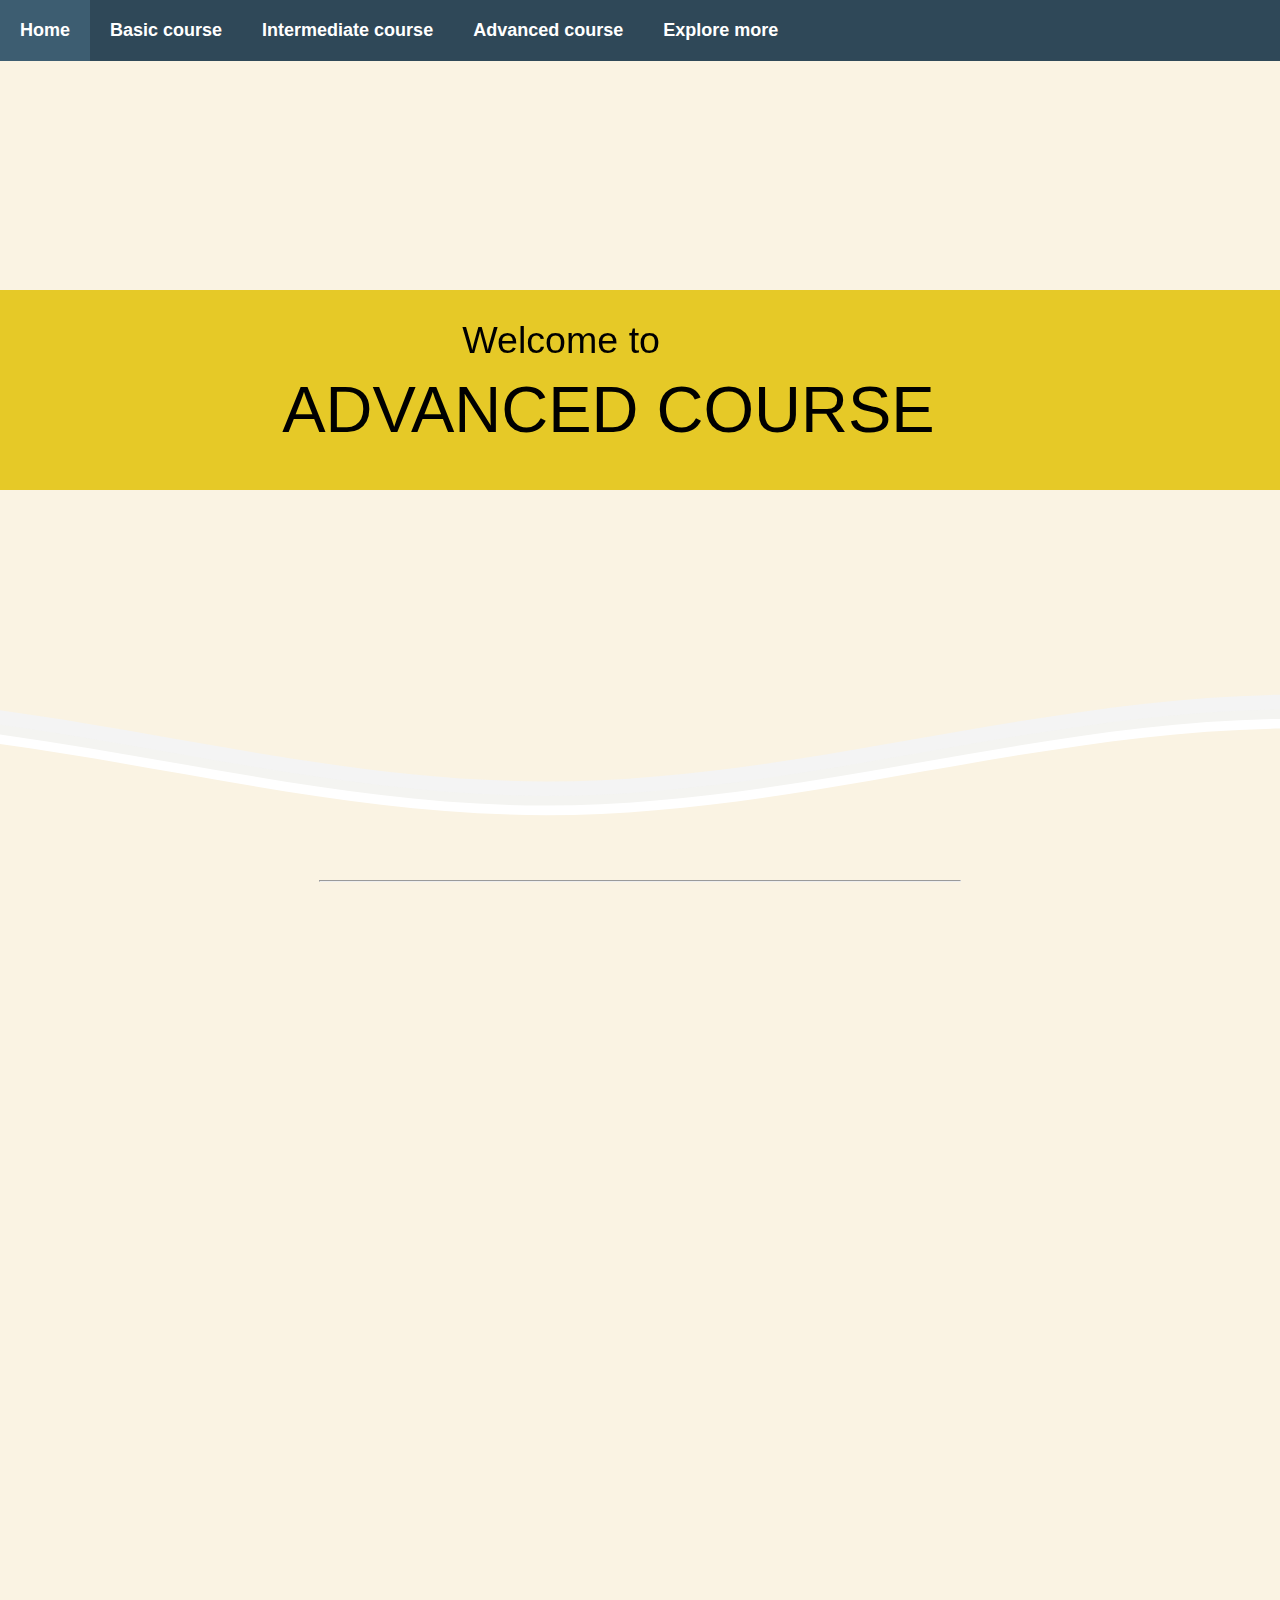
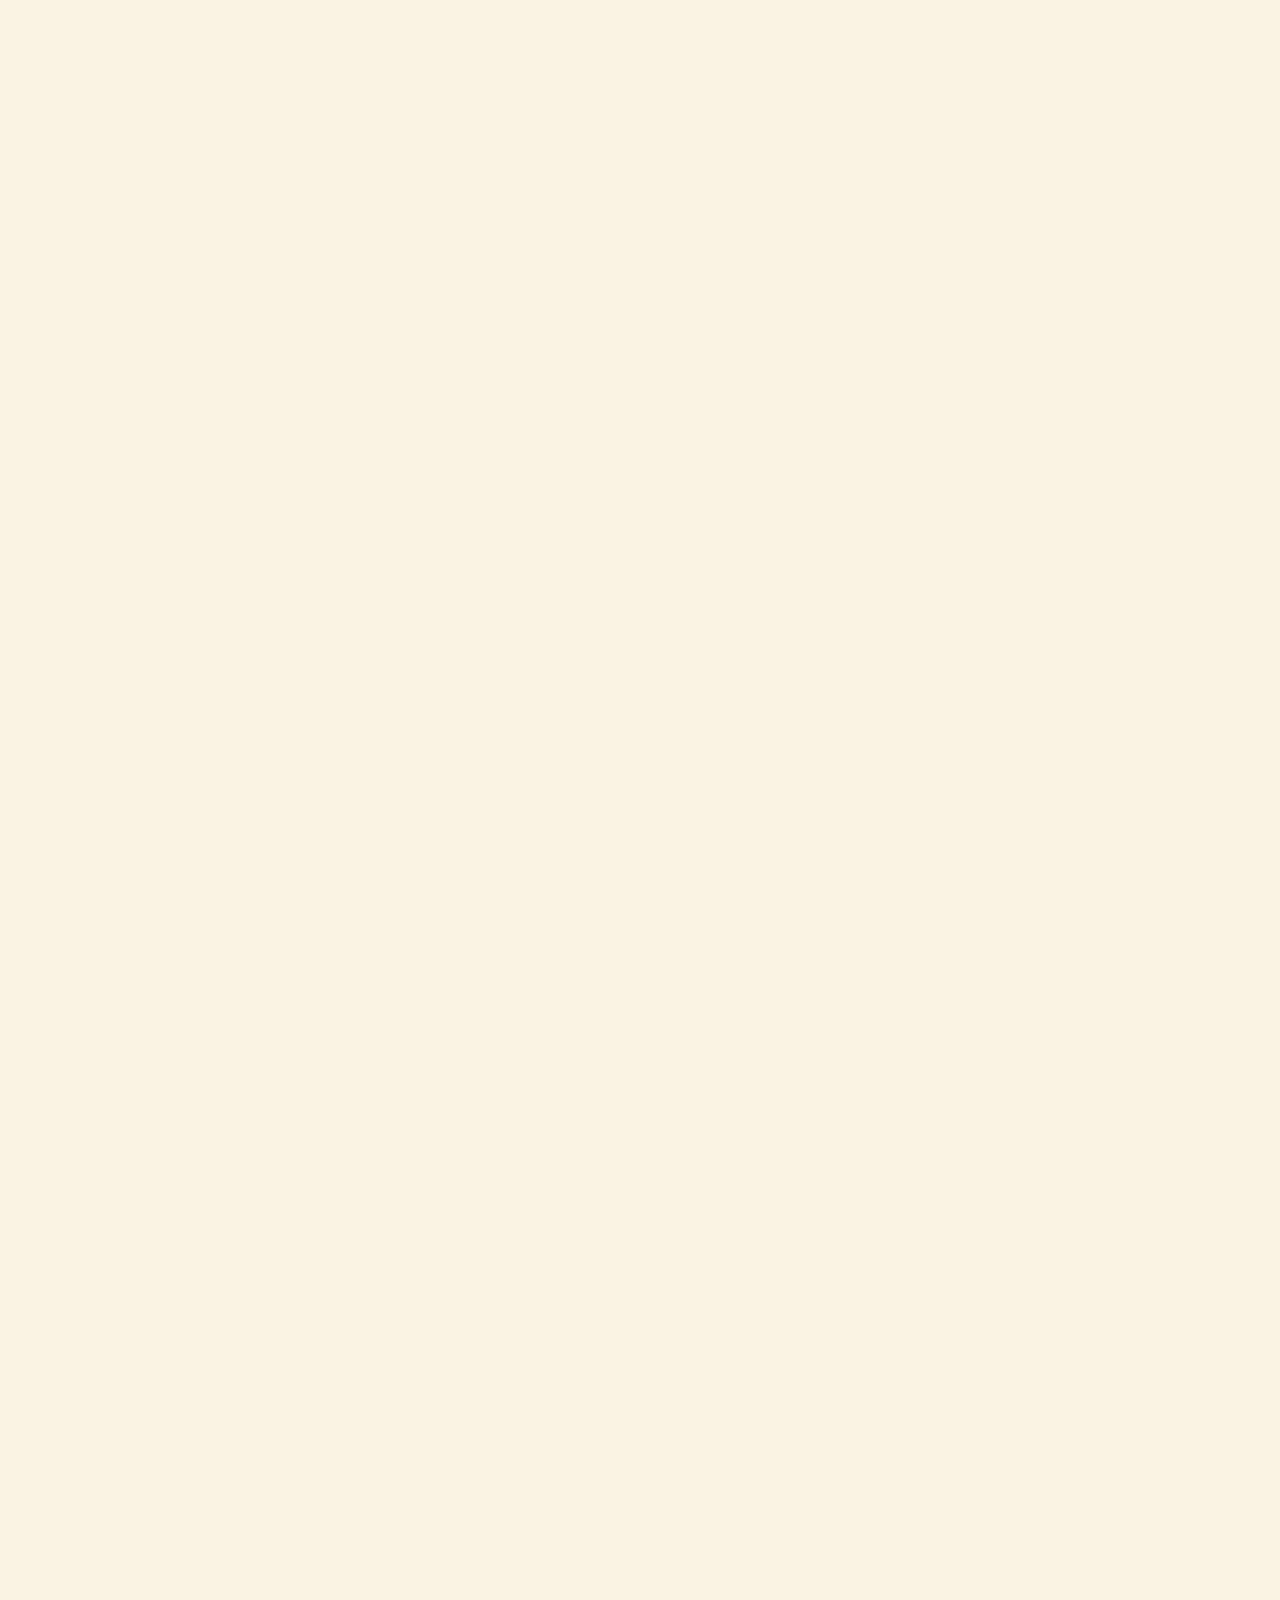
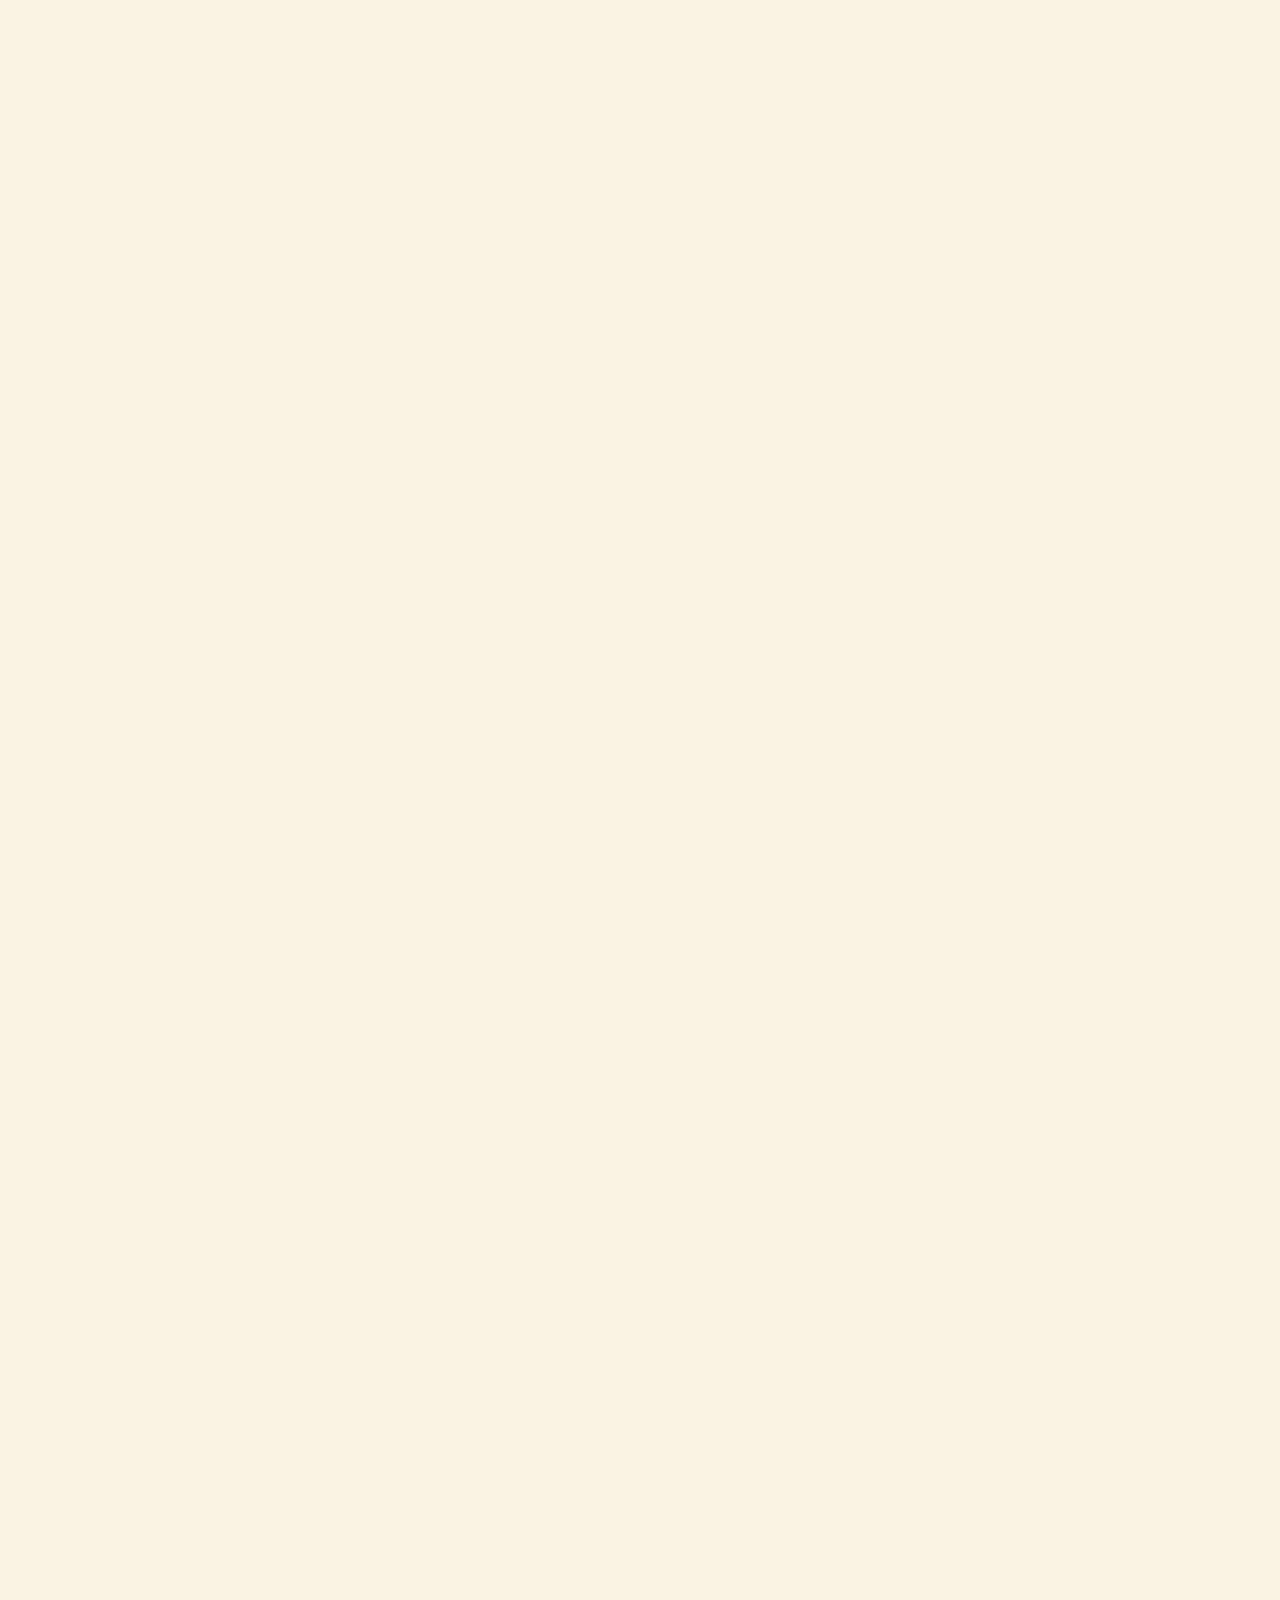
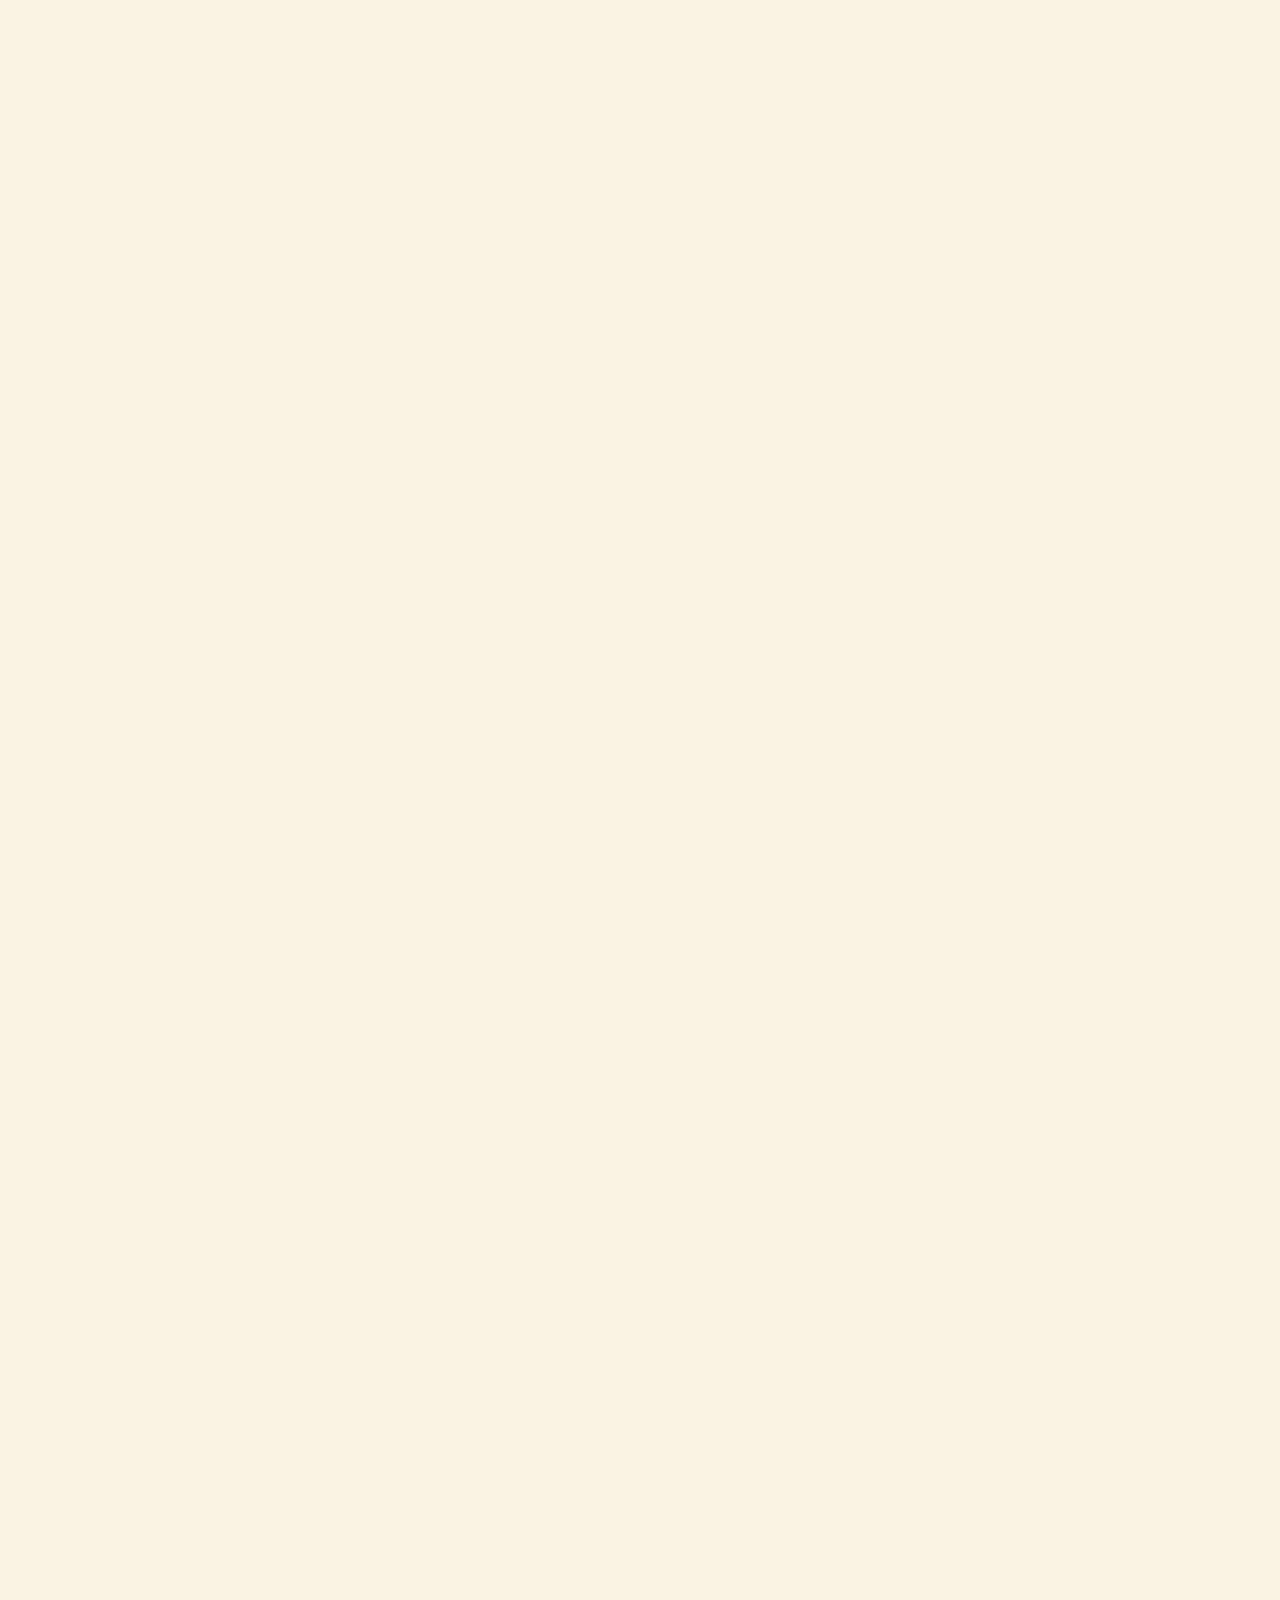
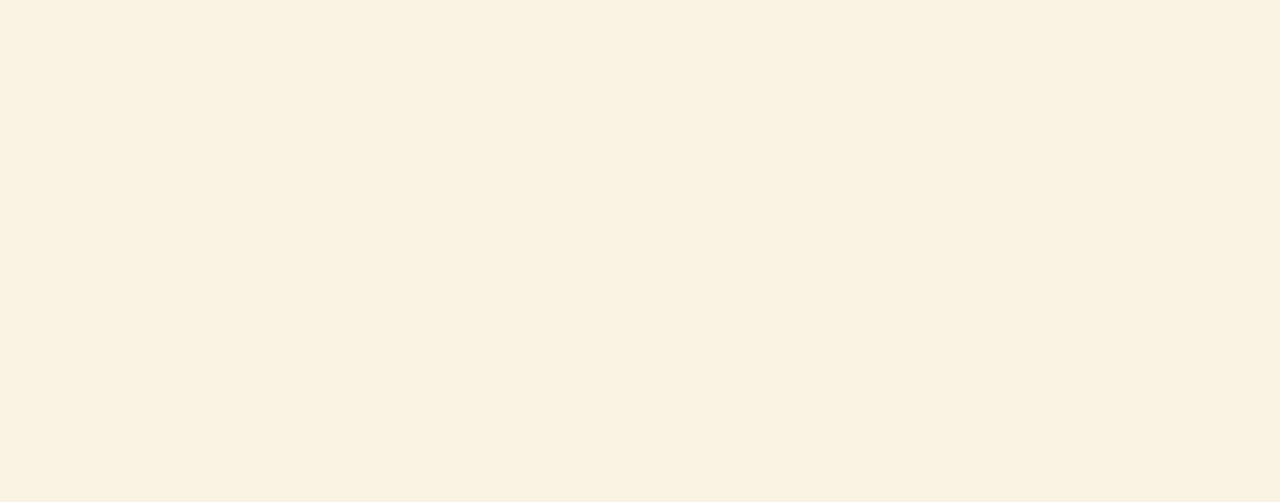
<file: advanced.html>
<!DOCTYPE html>
<html lang="en">
<head>
    <meta charset="UTF-8">
    <meta name="viewport" content="width=device-width, initial-scale=1.0">
    <title>Music and math circle</title>
    <link rel="stylesheet" href="advanced.css">
</head>
<body>
    <header>
        <div class="nav">
        <nav>
            <ul>
                <li><a href="index.html"><b>Home</b></a></li>
                <li><a href="basic.html"><b>Basic course</b></a></li>
                <li><a href="intermediate.html"><b>Intermediate course</b></a></li>
                <li><a href="advanced.html"><b>Advanced course</b></a></li> 
                <li><a href="practice.html"><b>Explore more</b></a></li>
            </ul>
        </nav>
        </div>
    <div class="circle">
        <div class="plat">
            <div class="outer">
                <div class="inner2">
                    <div class="inner"></div>
                </div>
            </div>
            <div class="section" style="transform: skewY(-60deg);">
                <div class="keys" id="C"><div class="letter">C</div></div>
                <div class="minor"><div class="minorl"><small>Am</small></div></div>
            </div>
            <div class="section" style="transform: rotate(30deg) skewY(-60deg);">
                <div class="keys" id="G"><div class="letter">G</div></div>
                <div class="minor"><div class="minorl"><small>Em</small></div></div>
            </div>
            <div class="section" style="transform: rotate(60deg) skewY(-60deg);">
                <div class="keys" id="D"><div class="letter">D</div></div>
                <div class="minor"><div class="minorl"><small>Bm</small></div></div>
            </div>
            <div class="section" style="transform: rotate(90deg) skewY(-60deg);">
                <div class="keys" id="A"><div class="letter">A</div></div>
                <div class="minor"><div class="minorS" style="transform: translate(-3px,-5px)"><small>F<sup>#</sup>m</small></div></div>
            </div>
            <div class="section" style="transform: rotate(120deg) skewY(-60deg);">
                <div class="keys" id="E"><div class="letter">E</div></div>
                <div class="minor"><div class="minorS" style="transform: translate(-3px,-5px)"><small>C<sup>#</sup>m</small></div></div>
            </div>
            <div class="section" style="transform: rotate(150deg) skewY(-60deg);">
                <div class="keys" id="B"><div class="letter">B</div></div>
                <div class="minor"><div class="minorS" style="transform: translate(-3px,-5px)"><small>G<sup>#</sup>m</small></div></div>
            </div>
            <div class="section" style="transform: rotate(180deg) skewY(-60deg);">
                <div class="keys"><div class="letter" style="transform: translate(-50%,47%);">G<small><sup>b</sup></small></div></div>
                <div class="minor"><div class="minorS" style="transform: translate(-3px,-5px)"><small>D<sup>#</sup>m</small></div></div>
            </div>
            <div class="section" style="transform: rotate(210deg) skewY(-60deg);">
                <div class="keys"><div class="letter" style="transform: translate(-50%,47%);">D<small><sup>b</sup></small></div></div>
                <div class="minor"><div class="minorS" style="transform: translate(-3px,-5px)"><small>B<sup>b</sup>m</small></div></div>
            </div>
            <div class="section" style="transform: rotate(240deg) skewY(-60deg);">
                <div class="keys"><div class="letter" style="transform: translate(-50%,47%);">A<small><sup>b</sup></small></div></div>
                <div class="minor"><div class="minorl"><small>Fm</small></div></div>
            </div>
            <div class="section" style="transform: rotate(270deg) skewY(-60deg);">
                <div class="keys"><div class="letter" style="transform: translate(-50%,47%);">E<small><sup>b</sup></small></div></div>
                <div class="minor"><div class="minorl"><small>Cm</small></div></div>
            </div>
            <div class="section" style="transform: rotate(300deg) skewY(-60deg);">
                <div class="keys"><div class="letter" style="transform: translate(-50%,47%);">B<small><sup>b</sup></small></div></div>
                <div class="minor"><div class="minorl"><small>Gm</small></div></div>
            </div>
            <div class="section" style="transform: rotate(330deg) skewY(-60deg);">
                <div class="keys"><div class="letter">F</div></div>
                <div class="minor"><div class="minorl"><small>Dm</small></div></div>
            </div>
        </div>
    </div>
    <div class="title"><div id="welcome"><small><small><small>Welcome to</small></small></small></div><div id="courseT">ADVANCED COURSE</div></div>
    <div class="spacer" id="header"></div>
    <div>
    <svg class="waves" xmlns="http://www.w3.org/2000/svg" xmlns:xlink="http://www.w3.org/1999/xlink"
    viewBox="0 24 150 28" preserveAspectRatio="none" shape-rendering="auto">
    <defs>
    <path id="gentle-wave" d="M-160 44c30 0 58-18 88-18s 58 18 88 18 58-18 88-18 58 18 88 18 v44h-352z" />
    </defs>
    <g class="parallax">
    <use xlink:href="#gentle-wave" x="48" y="0" fill="rgba(255,255,255,0.7" />
    <use xlink:href="#gentle-wave" x="48" y="3" fill="rgba(255,255,255,0.5)" />
    <use xlink:href="#gentle-wave" x="48" y="5" fill="rgba(255,255,255,0.3)" />
    <use xlink:href="#gentle-wave" x="48" y="7" fill="#fff" />
    </g>
    </svg>
    </div>
    </header>

    <main>
        <br>
        <br>
        <br><br><br>
        <hr>
        <div class="tablecontent">
            <div class="subtitle" id="TC"><b>Table of content</b></div>
            <div class="TClist">
                <ul>
                    <a href="#perpendicular"><li>Perpendicular bisector</li></a>
                    <a href="#tangent"><li>Tangent</li></a>
                    <a href="#Fcenter"><li>Find the Center of circle</li></a>
                </ul>
            </div>
        </div>
        <hr>
        <br><br>

        <div id="perpendicular">
            <div class="subtitle" style="color: #654321;"><big>Perpendicular bisector</big></div>
            <div class="textPer"><p><b><big><span style="color: #b22222;">Perpendicular bisector</span></big></b> is just as its name implies, which is defined as <b><span style="color: #7f6000;">a line that intersects a <a href="basic.html#chordarc">chord</a> at the middle of the chord and is perpendicular to it</span></b>, with all angles at the intersection being <span style="color: red;"><big>90</big></span> degrees.</p></div>
            <div class="textPer"><p>The song <big><a href="https://www.youtube.com/watch?v=dQw4w9WgXcQ">"Never Gonna Give You Up"</a></big> uses the famous royal road progression, and its chord progression is CGAMF. So here I will use the chord between F and G as an example of the perpendicular bisector. The following is the specific implementation process.</p></div>
            <br><br><div class="textPer" id="exp"><p><big><big><b><span style="color: #846508;">Hover the following blocks so you can see the steps</span></b></big></big></p></div>
            <div class="circlePer">
                <div class="platPer">
                    <div class="outerPer">
                        <div class="outerspace"></div>
                        <div class="innerPer"></div>
                        <div class="inner2Per"></div>
                        <div class="innerspace"></div>
                    </div>
                    <div class="sectionPer" id="sectionPerC" style="transform: skewY(-60deg);">
                        <div class="keys" id="C"><div class="letter">C</div></div>
                        <div class="minor"><div class="minorl"><small>Am</small></div></div>
                    </div>
                    <div class="sectionPer" id="sectionPerG" style="transform: rotate(30deg) skewY(-60deg);">
                        <div class="keys"><div class="letter">G</div></div>
                        <div class="minor"><div class="minorl"><small>Em</small></div></div>
                    </div>
                    <div class="sectionPer" id="sectionPerD" style="transform: rotate(60deg) skewY(-60deg);">
                        <div class="keys" id="D"><div class="letter">D</div></div>
                        <div class="minor"><div class="minorl"><small>Bm</small></div></div>
                    </div>
                    <div class="sectionPer" id="sectionPerA" style="transform: rotate(90deg) skewY(-60deg);">
                        <div class="keys" id="A"><div class="letter">A</div></div>
                        <div class="minor"><div class="minorS" style="transform: translate(-3px,-5px)"><small>F<sup>#</sup>m</small></div></div>
                    </div>
                    <div class="sectionPer" id="sectionPerE" style="transform: rotate(120deg) skewY(-60deg);">
                        <div class="keys" id="E"><div class="letter">E</div></div>
                        <div class="minor"><div class="minorS" style="transform: translate(-3px,-5px)"><small>C<sup>#</sup>m</small></div></div>
                    </div>
                    <div class="sectionPer" id="sectionPerB" style="transform: rotate(150deg) skewY(-60deg);">
                        <div class="keys" id="B"><div class="letter">B</div></div>
                        <div class="minor"><div class="minorS" style="transform: translate(-3px,-5px)"><small>G<sup>#</sup>m</small></div></div>
                    </div>
                    <div class="sectionPer" id="sectionPerGb" style="transform: rotate(180deg) skewY(-60deg);">
                        <div class="keys"><div class="letter" style="transform: translate(-50%,47%);">G<small><sup>b</sup></small></div></div>
                        <div class="minor"><div class="minorS" style="transform: translate(-3px,-5px)"><small>D<sup>#</sup>m</small></div></div>
                    </div>
                    <div class="sectionPer" id="sectionPerDb" style="transform: rotate(210deg) skewY(-60deg);">
                        <div class="keys"><div class="letter" style="transform: translate(-50%,47%);">D<small><sup>b</sup></small></div></div>
                        <div class="minor"><div class="minorS" style="transform: translate(-3px,-5px)"><small>B<sup>b</sup>m</small></div></div>
                    </div>
                    <div class="sectionPer" id="sectionPerAb" style="transform: rotate(240deg) skewY(-60deg);">
                        <div class="keys"><div class="letter" style="transform: translate(-50%,47%);">A<small><sup>b</sup></small></div></div>
                        <div class="minor"><div class="minorl"><small>Fm</small></div></div>
                    </div>
                    <div class="sectionPer" id="sectionPerEb" style="transform: rotate(270deg) skewY(-60deg);">
                        <div class="keys"><div class="letter" style="transform: translate(-50%,47%);">E<small><sup>b</sup></small></div></div>
                        <div class="minor"><div class="minorl"><small>Cm</small></div></div>
                    </div>
                    <div class="sectionPer" id="sectionPerBb" style="transform: rotate(300deg) skewY(-60deg);">
                        <div class="keys"><div class="letter" style="transform: translate(-50%,47%);">B<small><sup>b</sup></small></div></div>
                        <div class="minor"><div class="minorl"><small>Gm</small></div></div>
                    </div>
                    <div class="sectionPer" id="sectionPerF" style="transform: rotate(330deg) skewY(-60deg);">
                        <div class="keys"><div class="letter">F</div></div>
                        <div class="minor"><div class="minorl"><small>Dm</small></div></div>
                    </div>
                </div>
            </div>

            <div class="container">
                <div class="steps" id="step1">Step 1: Draw the chord between G and F, which is chord GF</div>
                <div class="steps" id="step2">Step 2: Find the middle point of the chord</div>
                <div class="steps" id="step3">Step 3: Draw a line that is perpendicular to the chord. The line that you draw is the perpendicular bisector of the chord GF</div>
                <div class="chordFG"></div>
                <div class="midP">
                    <div class="lines" id="s1"><div class="line" id="l1"></div><div class="line" id="l2"></div></div>
                    <div class="lines" id="s2"><div class="line" id="l3"></div><div class="line" id="l4"></div></div>
                </div>
                <div class="bisector">
                    <div class="anglePer"></div>
                    <div class="numPer">90</div>
                </div>
            </div>
        </div><br><br>
        <hr class="art"><br><br>

        <div id="tangent">
            <div class="subtitle" style="color: #654321;"><big>Tangent</big></div>
            <div class="textTag"><p><big><b><span style="color: #b22222;">Tangent</span></b></big> is <b><span style="color: #7f6000;">a line that intersects a circle at only one point.</span></b> The radius or diameter from this point is always <span style="color: red;"><big>90</big></span> degrees to this line. The point where the line intersects the circle is called the point of tangency.</p></div>
            <div class="textTag"><p>I picked the song “canon in d” so I am just going to use the D major as the point of tangency to do an example. The following are the specific steps. However, the second and third steps are interchangeable. You can choose to draw the line first or find the point of tangecy first, depending on your habits and specific circumstances.</p></div>
            <div class="textPer" id="exp"><p><big><big><b><span style="color: #846508;">Hover the following blocks so you can see the steps</span></b></big></big></p></div>
            <br><br>
            <div class="containerTag">
                <div class="stepsTag" id="stepTag1"><div class="border">Step 1: To make it easier to see and draw, let's just rotate the circle of fifth and let the D major on the bottom</div></div>
                <div class="stepsTag" id="stepTag2"><div class="border">Step 2: Find the point of tangency, which is D major</div></div>
                <div class="stepsTag" id="stepTag3"><div class="border">Step 3: Draw a line that is intersects the D major</div></div>
                <div class="stepsTag" id="stepTag4"><div class="border">Step 4: Draw a diameter that is perpendicular to the line. Now this is the example of tangent, the angle will be 90 degrees.</div></div>
                <div class="circleTag">
                    <div class="platTag">
                        <div class="outerPer">
                            <div class="outerspace"></div>
                            <div class="innerPer"></div>
                            <div class="inner2Per"></div>
                            <div class="innerspace"></div>
                        </div>
                        <div class="sectionPer" id="sectionPerC" style="transform: skewY(-60deg);">
                            <div class="keys" id="C"><div class="letter">C</div></div>
                            <div class="minor"><div class="minorl"><small>Am</small></div></div>
                        </div>
                        <div class="sectionPer" id="sectionPerG" style="transform: rotate(30deg) skewY(-60deg);">
                            <div class="keys"><div class="letter">G</div></div>
                            <div class="minor"><div class="minorl"><small>Em</small></div></div>
                        </div>
                        <div class="sectionPer" id="sectionPerD" style="transform: rotate(60deg) skewY(-60deg);">
                            <div class="keys" id="D"><div class="letter">D</div></div>
                            <div class="minor"><div class="minorl"><small>Bm</small></div></div>
                        </div>
                        <div class="sectionPer" id="sectionPerA" style="transform: rotate(90deg) skewY(-60deg);">
                            <div class="keys" id="A"><div class="letter">A</div></div>
                            <div class="minor"><div class="minorS" style="transform: translate(-3px,-5px)"><small>F<sup>#</sup>m</small></div></div>
                        </div>
                        <div class="sectionPer" id="sectionPerE" style="transform: rotate(120deg) skewY(-60deg);">
                            <div class="keys" id="E"><div class="letter">E</div></div>
                            <div class="minor"><div class="minorS" style="transform: translate(-3px,-5px)"><small>C<sup>#</sup>m</small></div></div>
                        </div>
                        <div class="sectionPer" id="sectionPerB" style="transform: rotate(150deg) skewY(-60deg);">
                            <div class="keys" id="B"><div class="letter">B</div></div>
                            <div class="minor"><div class="minorS" style="transform: translate(-3px,-5px)"><small>G<sup>#</sup>m</small></div></div>
                        </div>
                        <div class="sectionPer" id="sectionPerGb" style="transform: rotate(180deg) skewY(-60deg);">
                            <div class="keys"><div class="letter" style="transform: translate(-50%,47%);">G<small><sup>b</sup></small></div></div>
                            <div class="minor"><div class="minorS" style="transform: translate(-3px,-5px)"><small>D<sup>#</sup>m</small></div></div>
                        </div>
                        <div class="sectionPer" id="sectionPerDb" style="transform: rotate(210deg) skewY(-60deg);">
                            <div class="keys"><div class="letter" style="transform: translate(-50%,47%);">D<small><sup>b</sup></small></div></div>
                            <div class="minor"><div class="minorS" style="transform: translate(-3px,-5px)"><small>B<sup>b</sup>m</small></div></div>
                        </div>
                        <div class="sectionPer" id="sectionPerAb" style="transform: rotate(240deg) skewY(-60deg);">
                            <div class="keys"><div class="letter" style="transform: translate(-50%,47%);">A<small><sup>b</sup></small></div></div>
                            <div class="minor"><div class="minorl"><small>Fm</small></div></div>
                        </div>
                        <div class="sectionPer" id="sectionPerEb" style="transform: rotate(270deg) skewY(-60deg);">
                            <div class="keys"><div class="letter" style="transform: translate(-50%,47%);">E<small><sup>b</sup></small></div></div>
                            <div class="minor"><div class="minorl"><small>Cm</small></div></div>
                        </div>
                        <div class="sectionPer" id="sectionPerBb" style="transform: rotate(300deg) skewY(-60deg);">
                            <div class="keys"><div class="letter" style="transform: translate(-50%,47%);">B<small><sup>b</sup></small></div></div>
                            <div class="minor"><div class="minorl"><small>Gm</small></div></div>
                        </div>
                        <div class="sectionPer" id="sectionPerF" style="transform: rotate(330deg) skewY(-60deg);">
                            <div class="keys"><div class="letter">F</div></div>
                            <div class="minor"><div class="minorl"><small>Dm</small></div></div>
                        </div>
                    </div>
                </div>
                <div class="tangentcon" id="tagency"><div class="tagencytext">The point of tangecy</div></div>
                <div class="tangentcon" id="outline"></div>
                <div class="tangentcon" id="diaTag"><div class="angle"></div><div class="num">90</div></div>
            </div>
        </div><br><br><br><br>
        <hr class="art"><br><br>
        </div>

        <div id="Fcenter">
            <div class="subtitle" style="color: #654321;"><big>Find the Center of circle</big></div>
            <div class="textFC"><p>Next, I want to teach you how to find the center of a circle. When I just mentioned perpendicular bisectors and tangents above, you may have noticed that both of these lines pass through the center of the circle, so we can use this feature to find the center of a circle. The specific operation is as follows.</p></div>
            <div class="textFC" id="exp"><p><big><big><b><span style="color: #846508;">Hover the following blocks so you can see the steps</span></b></big></big></p></div><br><br>
            <div class="circleFC">
                <div class="platFC">
                    <div class="outerPer">
                        <div class="outerspace"></div>
                        <div class="innerPer"></div>
                        <div class="inner2Per"></div>
                        <div class="innerspace"></div>
                    </div>
                    <div class="sectionPer" id="sectionPerC" style="transform: skewY(-60deg);">
                        <div class="keys" id="C"><div class="letter">C</div></div>
                        <div class="minor"><div class="minorl"><small>Am</small></div></div>
                    </div>
                    <div class="sectionPer" id="sectionPerG" style="transform: rotate(30deg) skewY(-60deg);">
                        <div class="keys"><div class="letter">G</div></div>
                        <div class="minor"><div class="minorl"><small>Em</small></div></div>
                    </div>
                    <div class="sectionPer" id="sectionPerD" style="transform: rotate(60deg) skewY(-60deg);">
                        <div class="keys" id="D"><div class="letter">D</div></div>
                        <div class="minor"><div class="minorl"><small>Bm</small></div></div>
                    </div>
                    <div class="sectionPer" id="sectionPerA" style="transform: rotate(90deg) skewY(-60deg);">
                        <div class="keys" id="A"><div class="letter">A</div></div>
                        <div class="minor"><div class="minorS" style="transform: translate(-3px,-5px)"><small>F<sup>#</sup>m</small></div></div>
                    </div>
                    <div class="sectionPer" id="sectionPerE" style="transform: rotate(120deg) skewY(-60deg);">
                        <div class="keys" id="E"><div class="letter">E</div></div>
                        <div class="minor"><div class="minorS" style="transform: translate(-3px,-5px)"><small>C<sup>#</sup>m</small></div></div>
                    </div>
                    <div class="sectionPer" id="sectionPerB" style="transform: rotate(150deg) skewY(-60deg);">
                        <div class="keys" id="B"><div class="letter">B</div></div>
                        <div class="minor"><div class="minorS" style="transform: translate(-3px,-5px)"><small>G<sup>#</sup>m</small></div></div>
                    </div>
                    <div class="sectionPer" id="sectionPerGb" style="transform: rotate(180deg) skewY(-60deg);">
                        <div class="keys"><div class="letter" style="transform: translate(-50%,47%);">G<small><sup>b</sup></small></div></div>
                        <div class="minor"><div class="minorS" style="transform: translate(-3px,-5px)"><small>D<sup>#</sup>m</small></div></div>
                    </div>
                    <div class="sectionPer" id="sectionPerDb" style="transform: rotate(210deg) skewY(-60deg);">
                        <div class="keys"><div class="letter" style="transform: translate(-50%,47%);">D<small><sup>b</sup></small></div></div>
                        <div class="minor"><div class="minorS" style="transform: translate(-3px,-5px)"><small>B<sup>b</sup>m</small></div></div>
                    </div>
                    <div class="sectionPer" id="sectionPerAb" style="transform: rotate(240deg) skewY(-60deg);">
                        <div class="keys"><div class="letter" style="transform: translate(-50%,47%);">A<small><sup>b</sup></small></div></div>
                        <div class="minor"><div class="minorl"><small>Fm</small></div></div>
                    </div>
                    <div class="sectionPer" id="sectionPerEb" style="transform: rotate(270deg) skewY(-60deg);">
                        <div class="keys"><div class="letter" style="transform: translate(-50%,47%);">E<small><sup>b</sup></small></div></div>
                        <div class="minor"><div class="minorl"><small>Cm</small></div></div>
                    </div>
                    <div class="sectionPer" id="sectionPerBb" style="transform: rotate(300deg) skewY(-60deg);">
                        <div class="keys"><div class="letter" style="transform: translate(-50%,47%);">B<small><sup>b</sup></small></div></div>
                        <div class="minor"><div class="minorl"><small>Gm</small></div></div>
                    </div>
                    <div class="sectionPer" id="sectionPerF" style="transform: rotate(330deg) skewY(-60deg);">
                        <div class="keys"><div class="letter">F</div></div>
                        <div class="minor"><div class="minorl"><small>Dm</small></div></div>
                    </div>
                </div>
            </div>

            <div class="containerFC">
                <div class="stepsFC" id="stepFC1"><div class="border">Step 1: Draw two random chord in the circle</div></div>
                <div class="stepsFC" id="stepFC2"><div class="border">Step 2: Draw the perpendicular bisectors of each circle</div></div>
                <div class="stepsFC" id="stepFC3"><div class="border">Step 3: The point that they interect is the center of circle</div></div>
                <div class="chords">
                    <div class="Chord1"></div>
                    <div class="Chord2"></div>
                </div>
                <div class="PerB">
                    <div class="PerB1">
                        <div class="midPFC"></div>
                        <div class="lines" id="s1"><div class="line" id="FCl1"></div><div class="line" id="FCl2"></div></div>
                        <div class="lines" id="s2"><div class="line" id="FCl3"></div><div class="line" id="FCl4"></div></div>
                    </div>
                    <div class="PerB2">
                        <div class="midPB2"></div>
                        <div class="lines" id="s1"><div class="lineB2" id="B2l1"></div><div class="lineB2" id="B2l2"></div></div>
                        <div class="lines" id="s2"><div class="lineB2" id="B2l3"></div><div class="lineB2s" id="B2l4"></div></div>
                    </div>
                </div>
                <div class="Center"><div id="O">O</div></div>
            </div>
        </div>
        <hr class="art"><br><br><br><br><br>

        <div class="finish">
            <a href="advanced.html">
                <div class="backB" id="containerback">
                <div class="up">^</div><br>
                    <div class="back"><b>Go back to the top</b></div>
                </div>
            </a>
            <br><div id="or"><b>OR</b></div><br>
            <a href="practice.html"><div class="more"><b>Learn more?→</b></div></a>
        </div>
    </main>

    <footer>
        <div class="footer">
            <div class="titleF">About</div>
            <div class="Ftext">Author: Hacker</div>
            <div class="Ftext">Supporter: Teacher</div>
            <div class="Ftext">Copyright: Hacker</div>
            <div class="Ftext">Startdate: 2024/10/28</div>
            <div class="Ftext">Finishdate: 2024/11/</div>
            <div class="titleF">Reference</div>
            <div class="Ftext">Wiki-circle of fifth: <a href="https://en.wikipedia.org/wiki/Circle_of_fifths" style="position: absolute;"> https://en.wikipedia.org/wiki/Circle_of_fifths</a></div>
            <div class="Ftext">Wiki-canon in D: <a href="https://en.wikipedia.org/wiki/Pachelbel%27s_Canon" style="position: absolute;"> https://en.wikipedia.org/wiki/Pachelbel%27s_Canon</a></div>
            <div class="Ftext">WIki-never gonna give you up: <a href="https://en.wikipedia.org/wiki/Never_Gonna_Give_You_Up" style="position: absolute;">https://en.wikipedia.org/wiki/Never_Gonna_Give_You_Up</a></div>
            <div class="Ftext">Chord of "Canon in C": <a href="https://tabs.ultimate-guitar.com/tab/johann-pachelbel/canon-in-c-chords-4805099" style="position: absolute;">https://tabs.ultimate-guitar.com/tab/johann-pachelbel/canon-in-c-chords-4805099</a></div>
            <div class="Ftext">Chord of "Never gonna give you up": <a href="https://tabs.ultimate-guitar.com/tab/foo-fighters/never-gonna-give-you-up-chords-2266705" style="position: absolute;">https://tabs.ultimate-guitar.com/tab/foo-fighters/never-gonna-give-you-up-chords-2266705</a></div>
            <div class="titleF">Pictures Reference</div>
            <div class="Ftext"><a href="https://wfuogb.com/wp-content/uploads/2021/10/900x520_piano-min.jpeg">https://wfuogb.com/wp-content/uploads/2021/10/900x520_piano-min.jpeg</a></div>
            <div class="Ftext"><a href="https://t4.ftcdn.net/jpg/09/68/06/85/360_F_968068599_2WAWIbJPTwTAl3mqjHS0vl6mmWSUr3OB.jpg">https://t4.ftcdn.net/jpg/09/68/06/85/360_F_968068599_2WAWIbJPTwTAl3mqjHS0vl6mmWSUr3OB.jpg</a></div>
            <div class="Ftext"><a href="https://www.successunlimited-mantra.com/images/easyblog_articles/195/blog-106.jpg">https://www.successunlimited-mantra.com/images/easyblog_articles/195/blog-106.jpg</a></div>
            <div class="Ftext"><a href="https://i.makeagif.com/media/6-15-2021/Z5Zeri.gif">https://i.makeagif.com/media/6-15-2021/Z5Zeri.gif</a></div>
        </div>
    </footer>
</body>
</html>
</file>
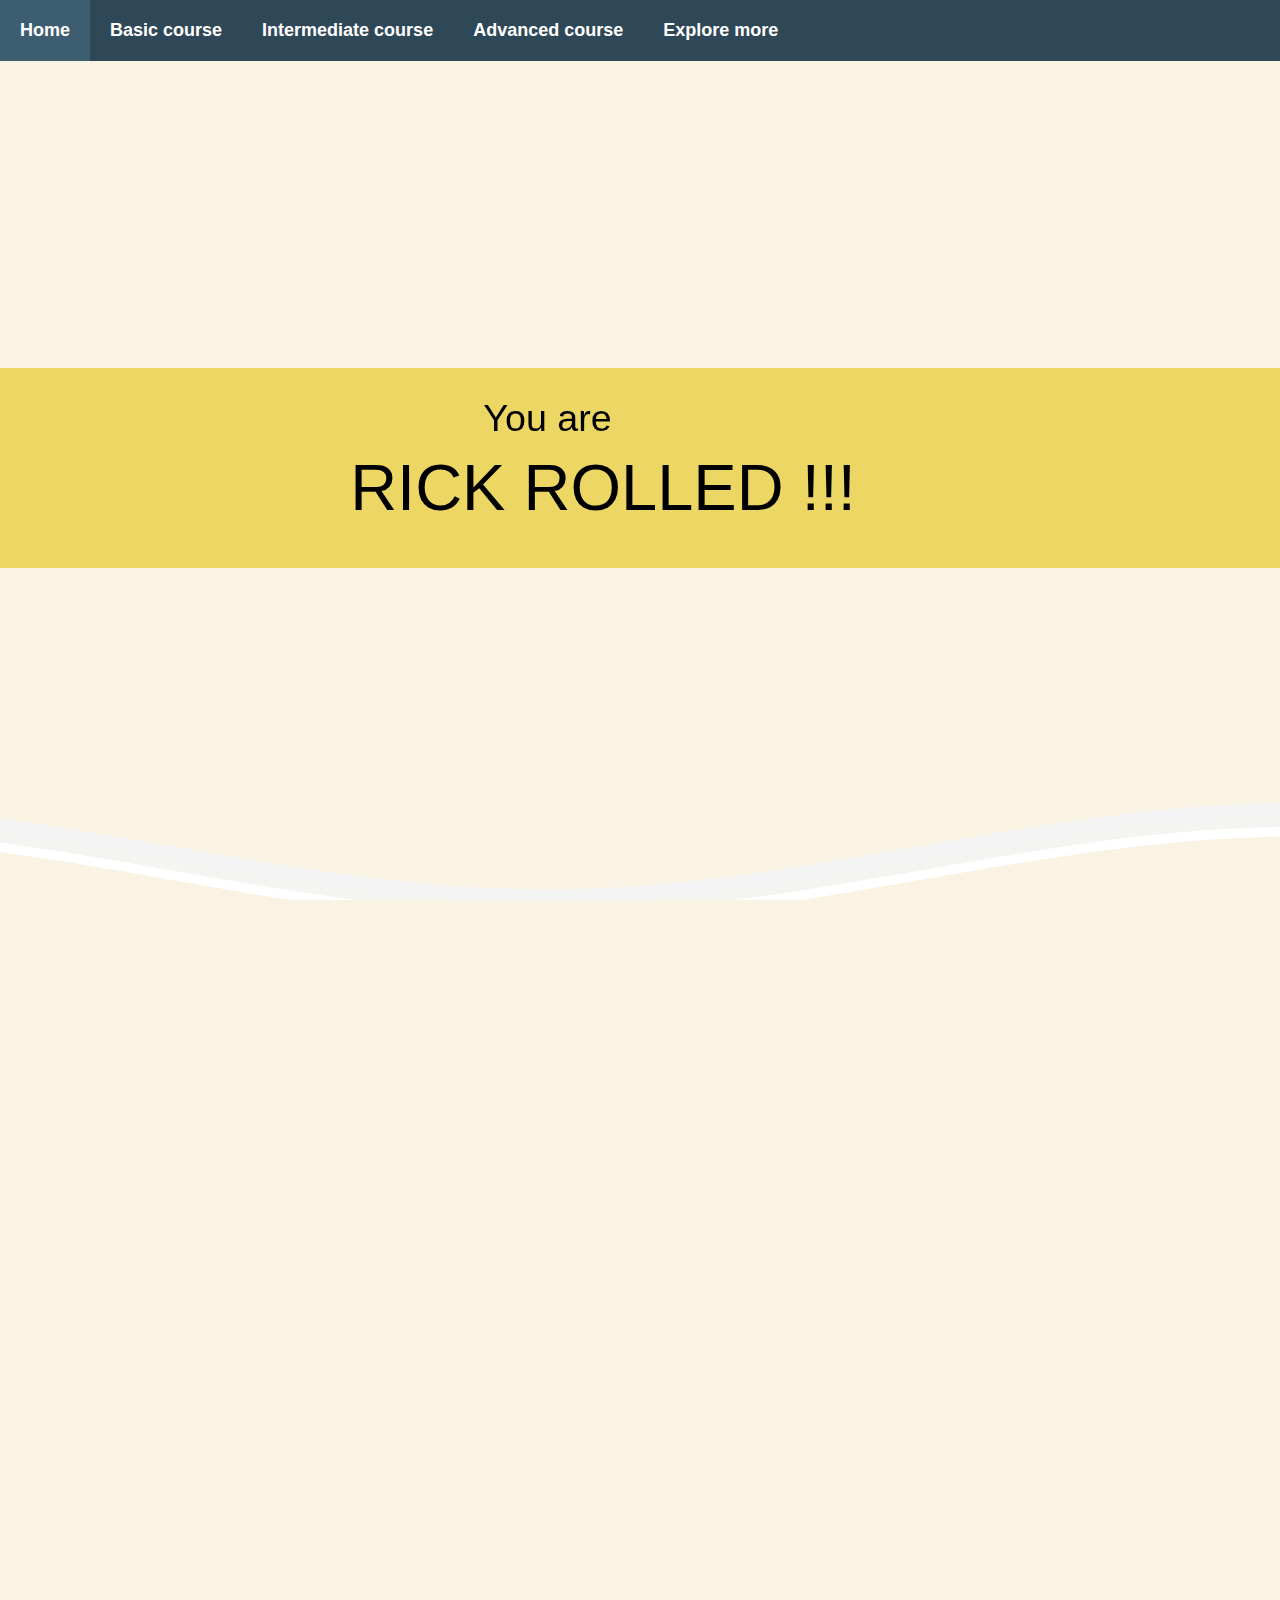
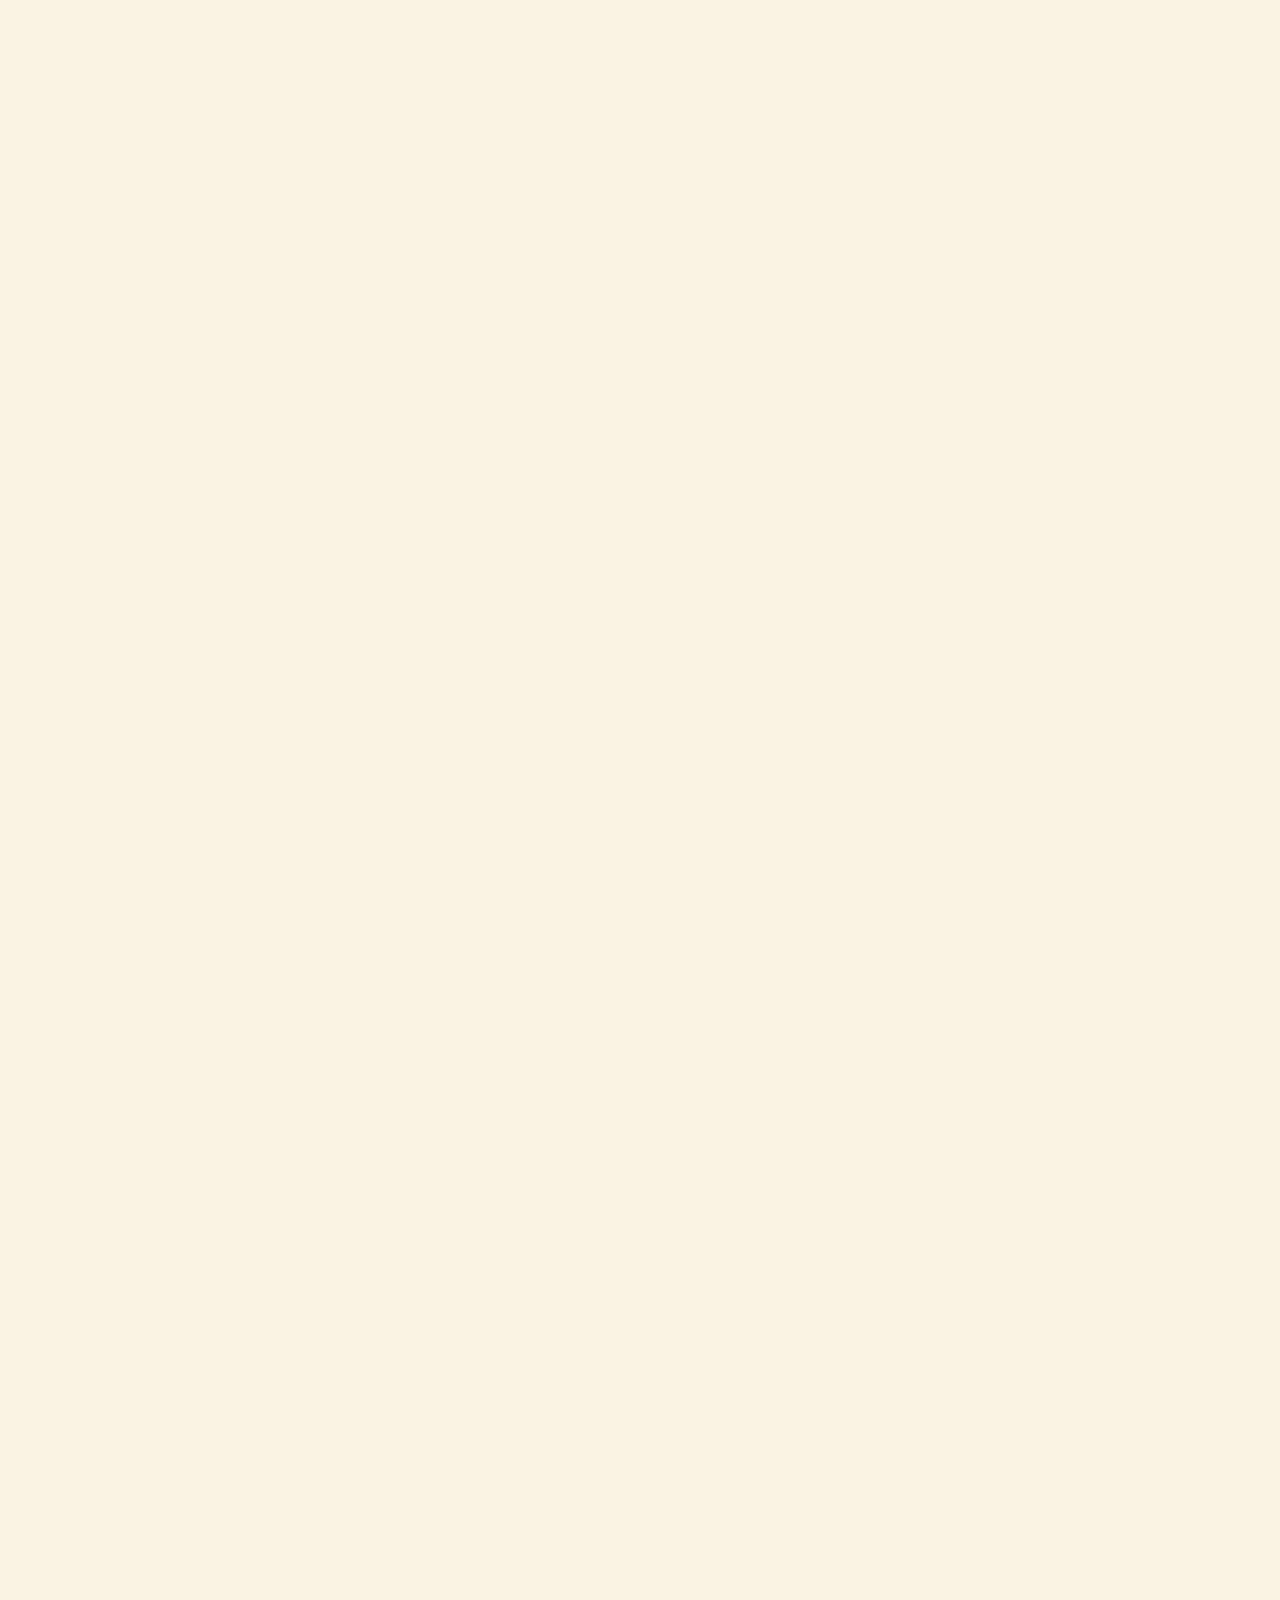
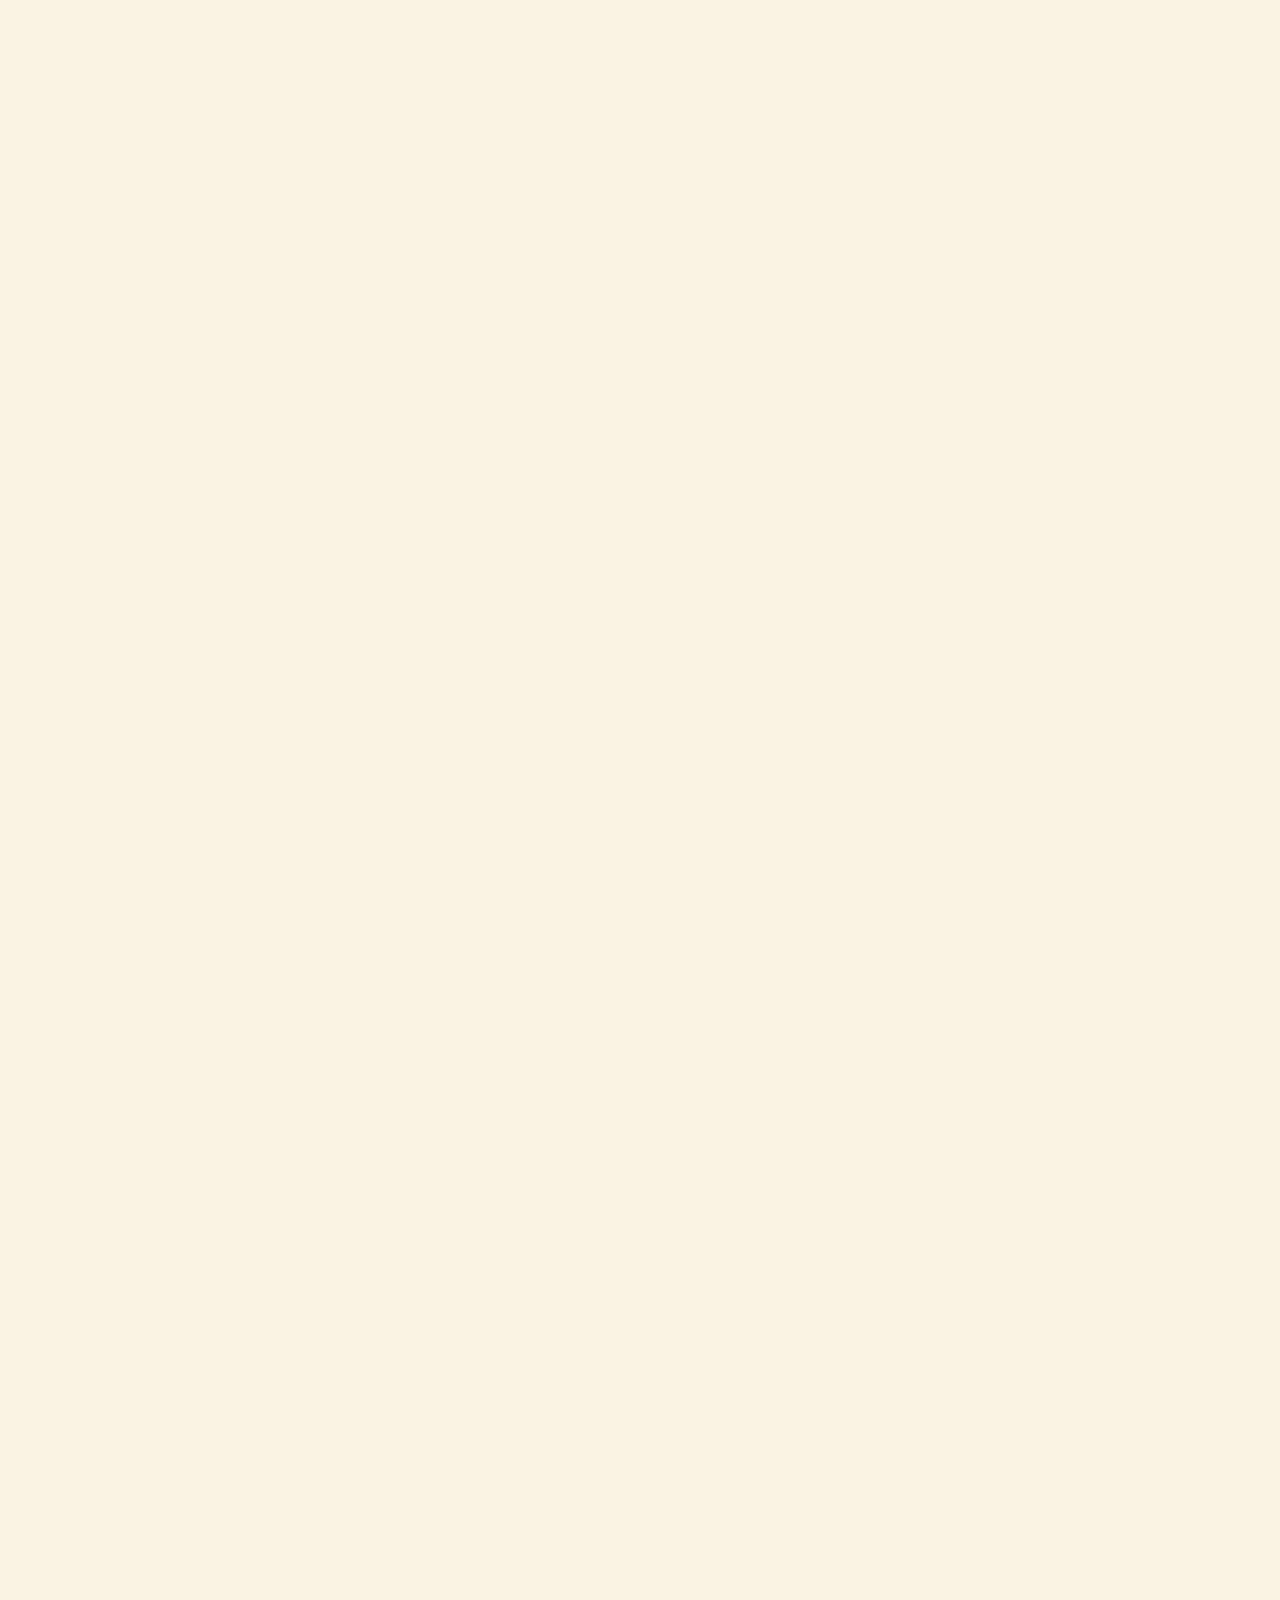
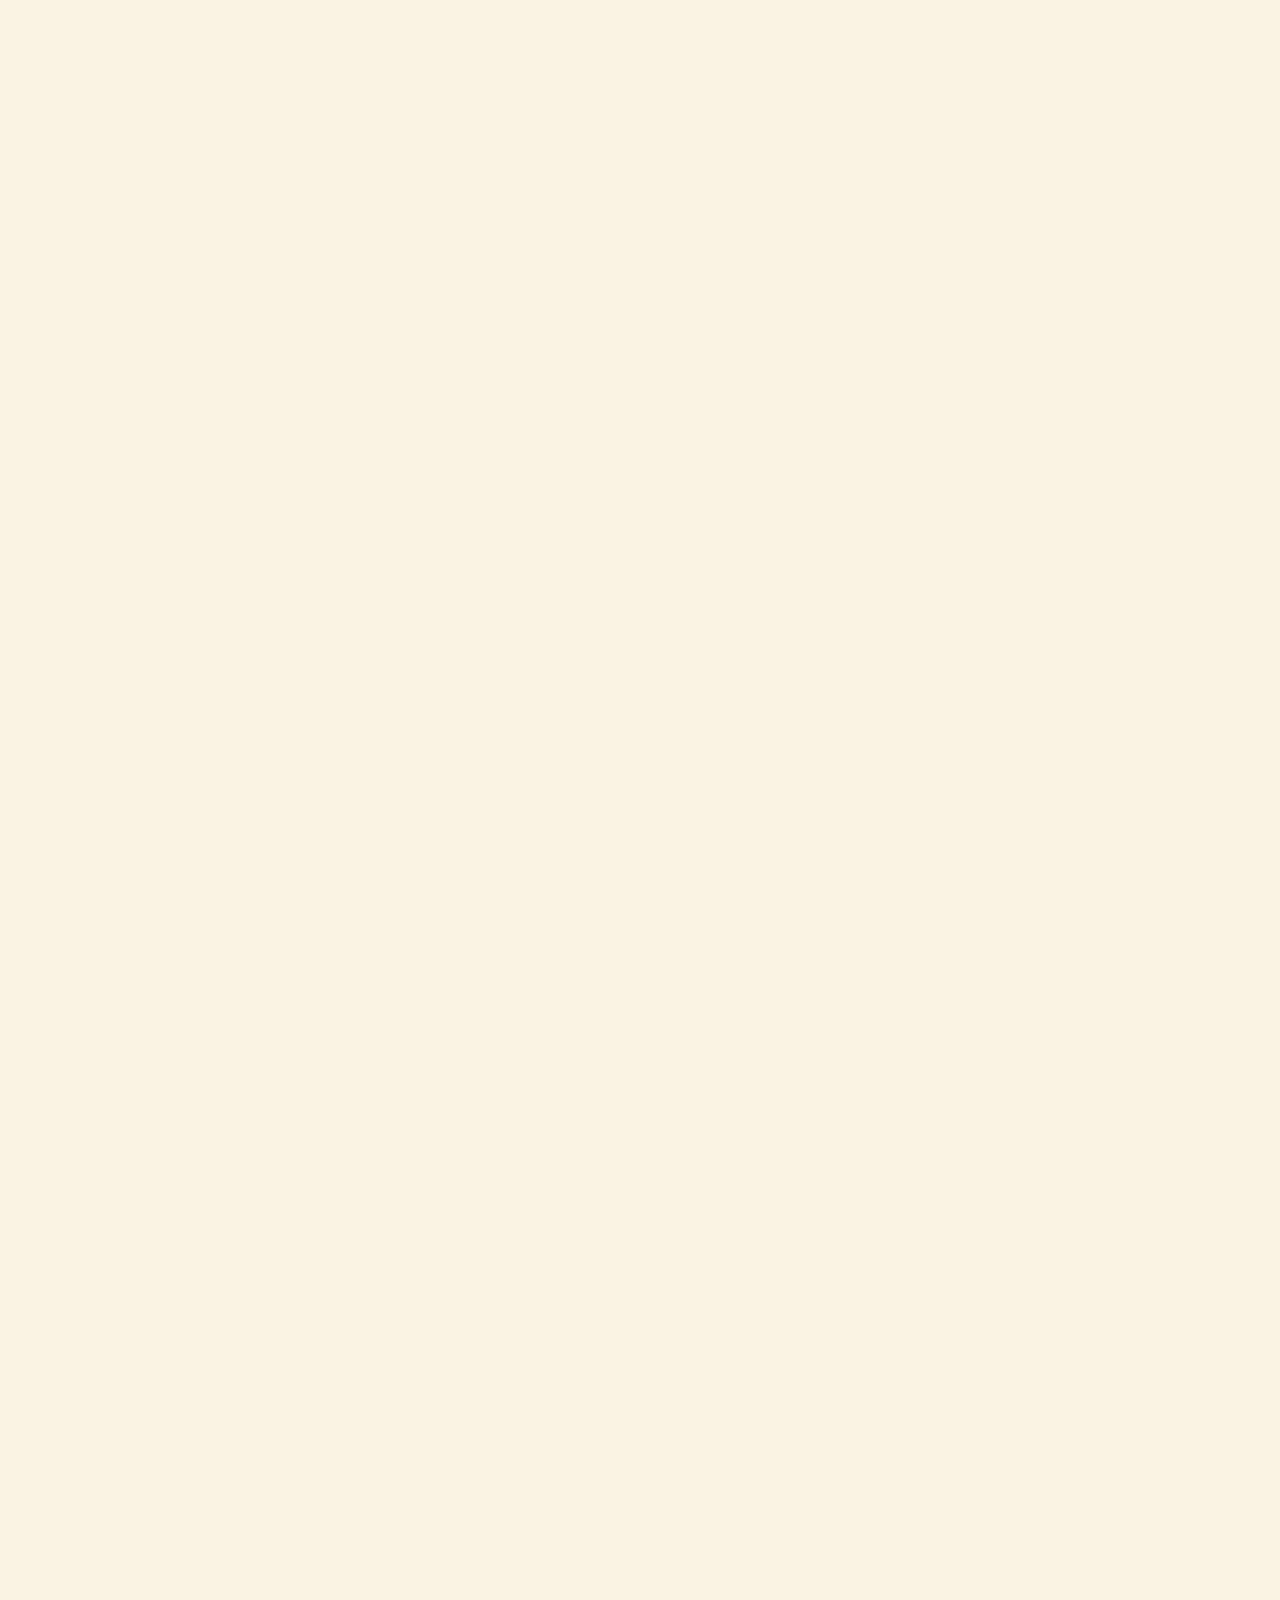
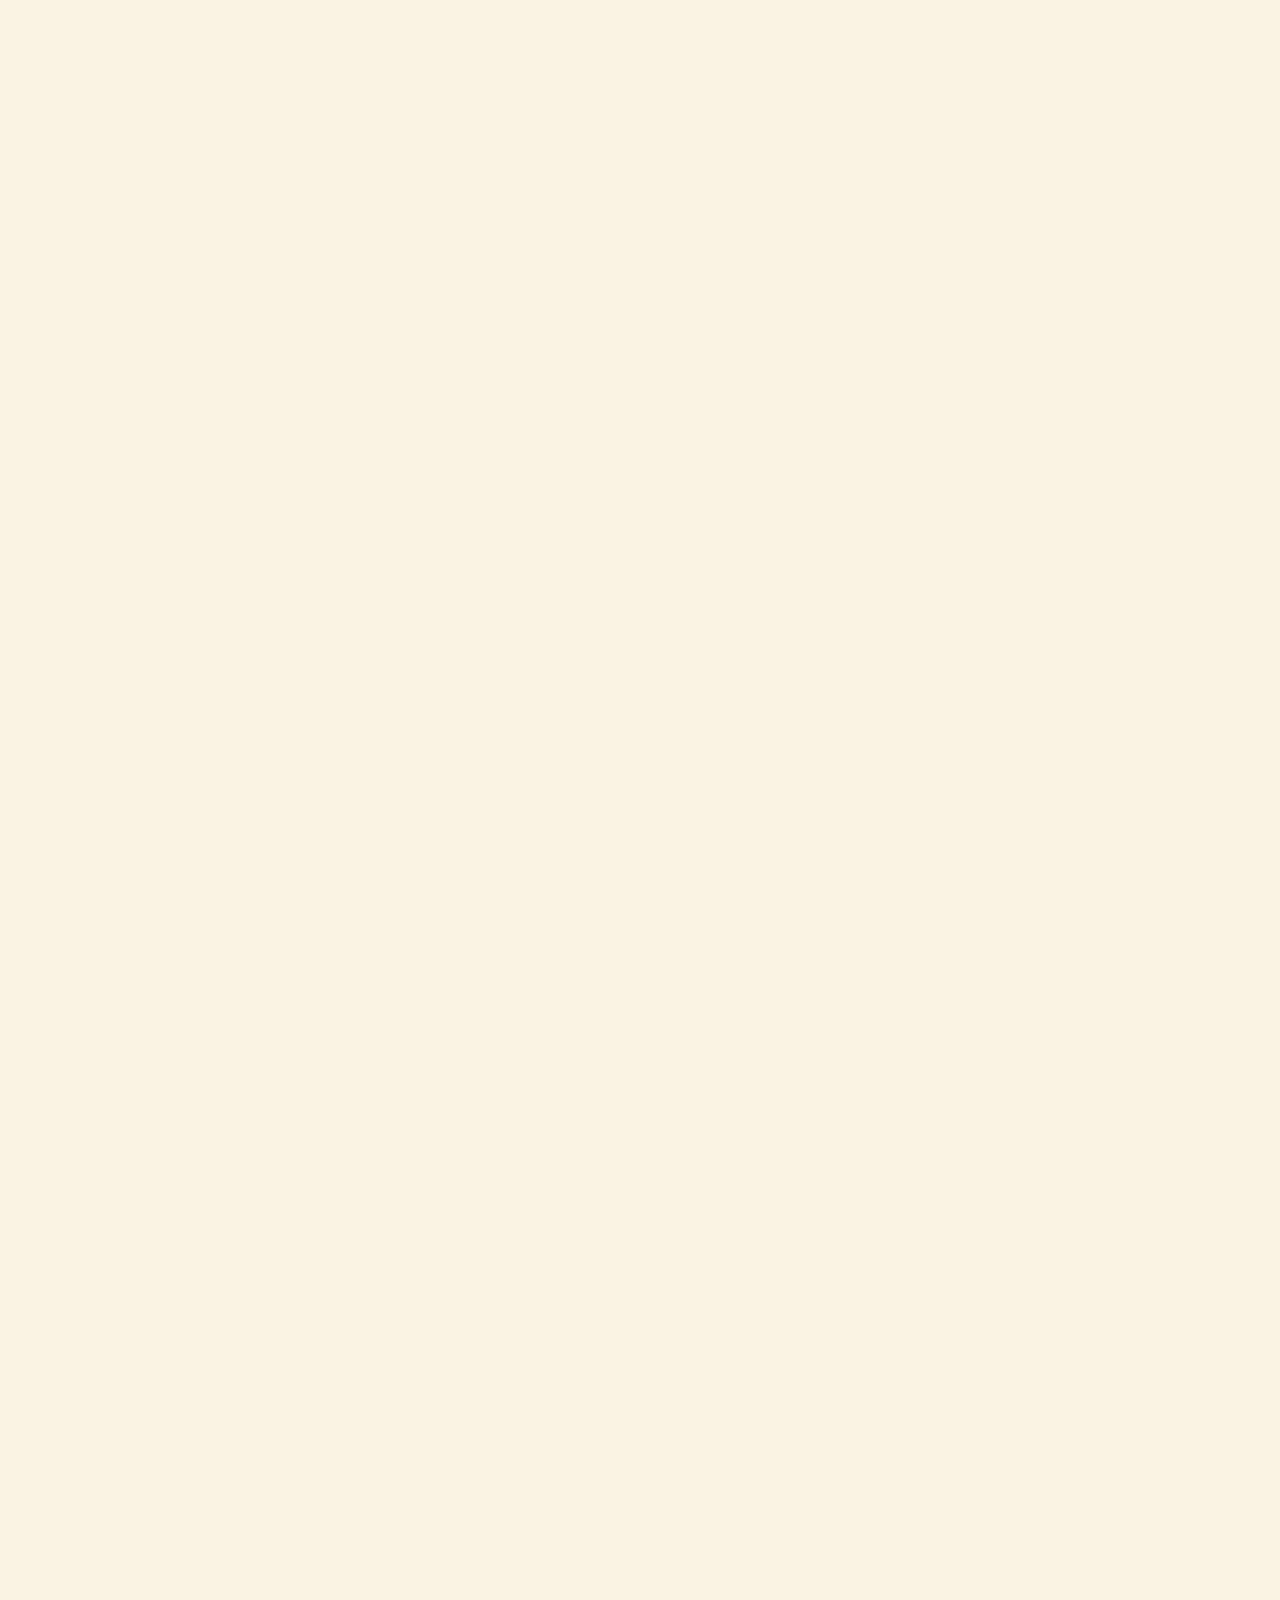
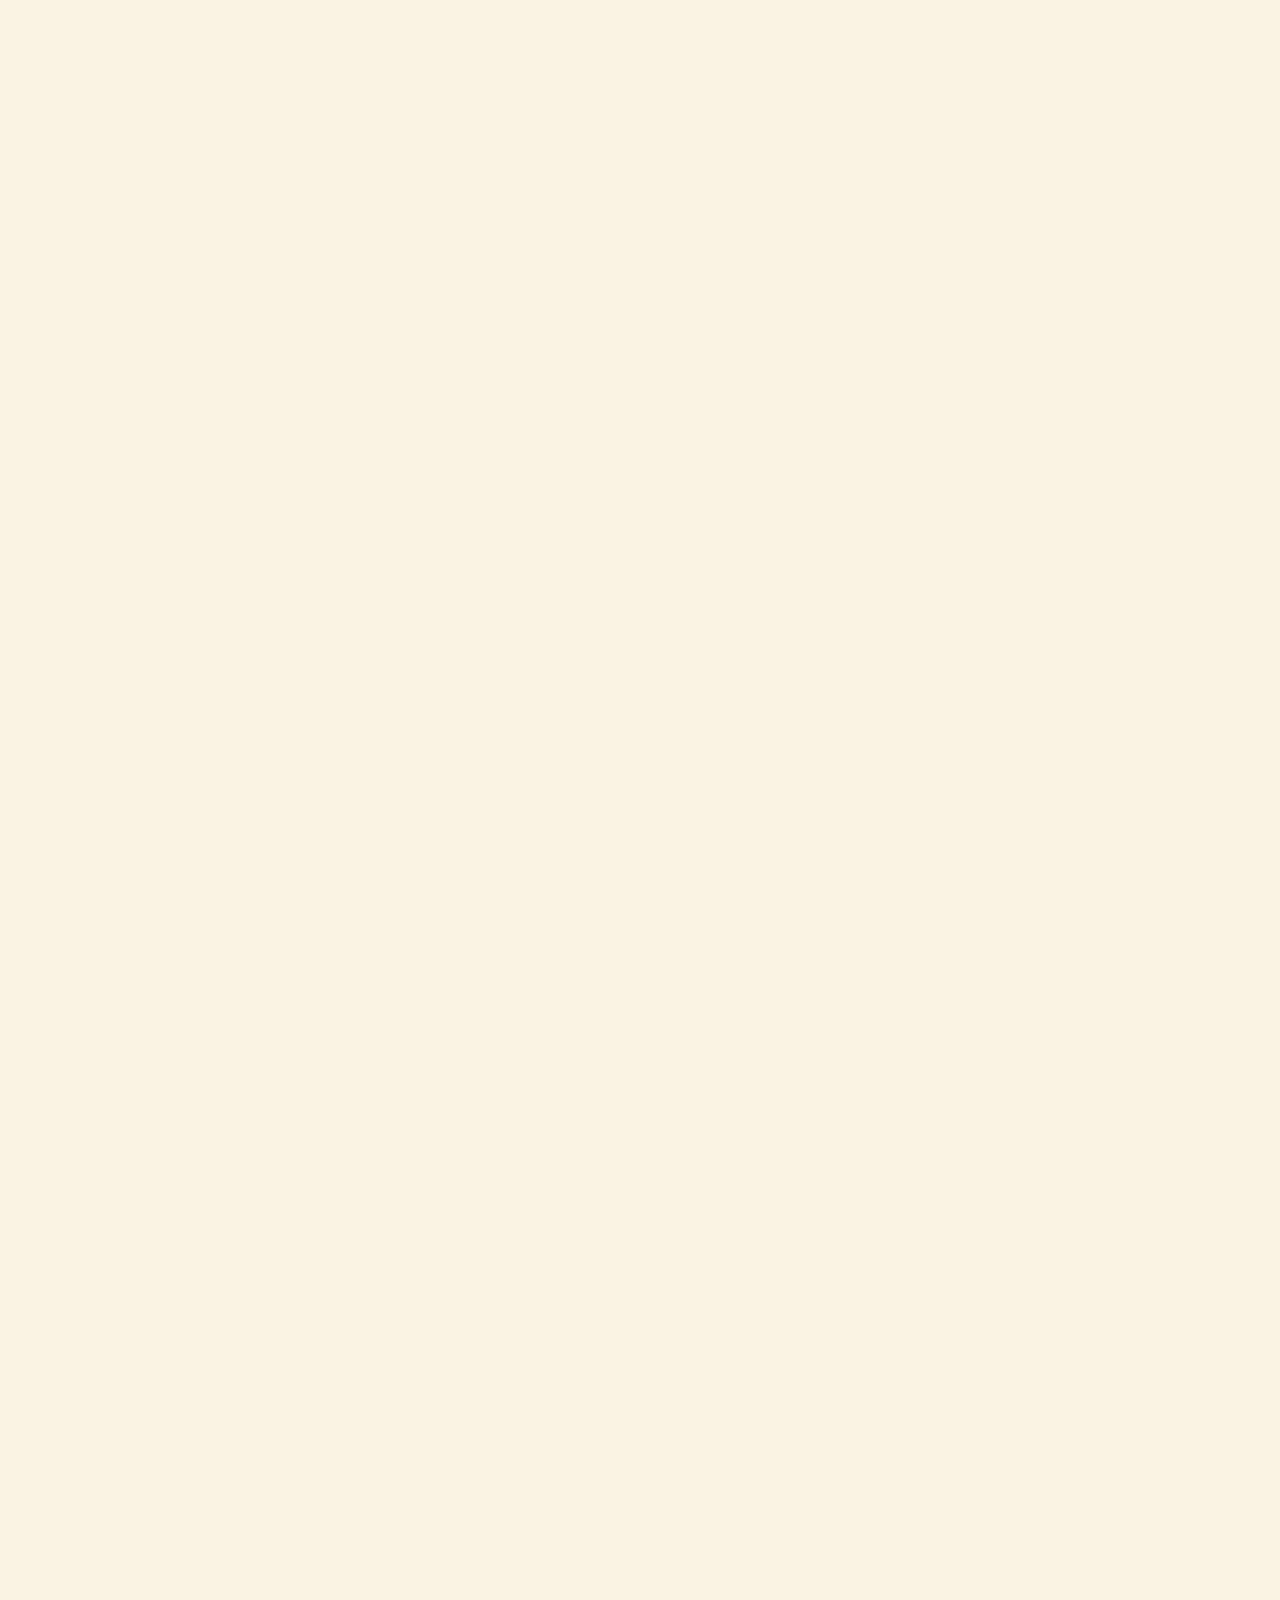
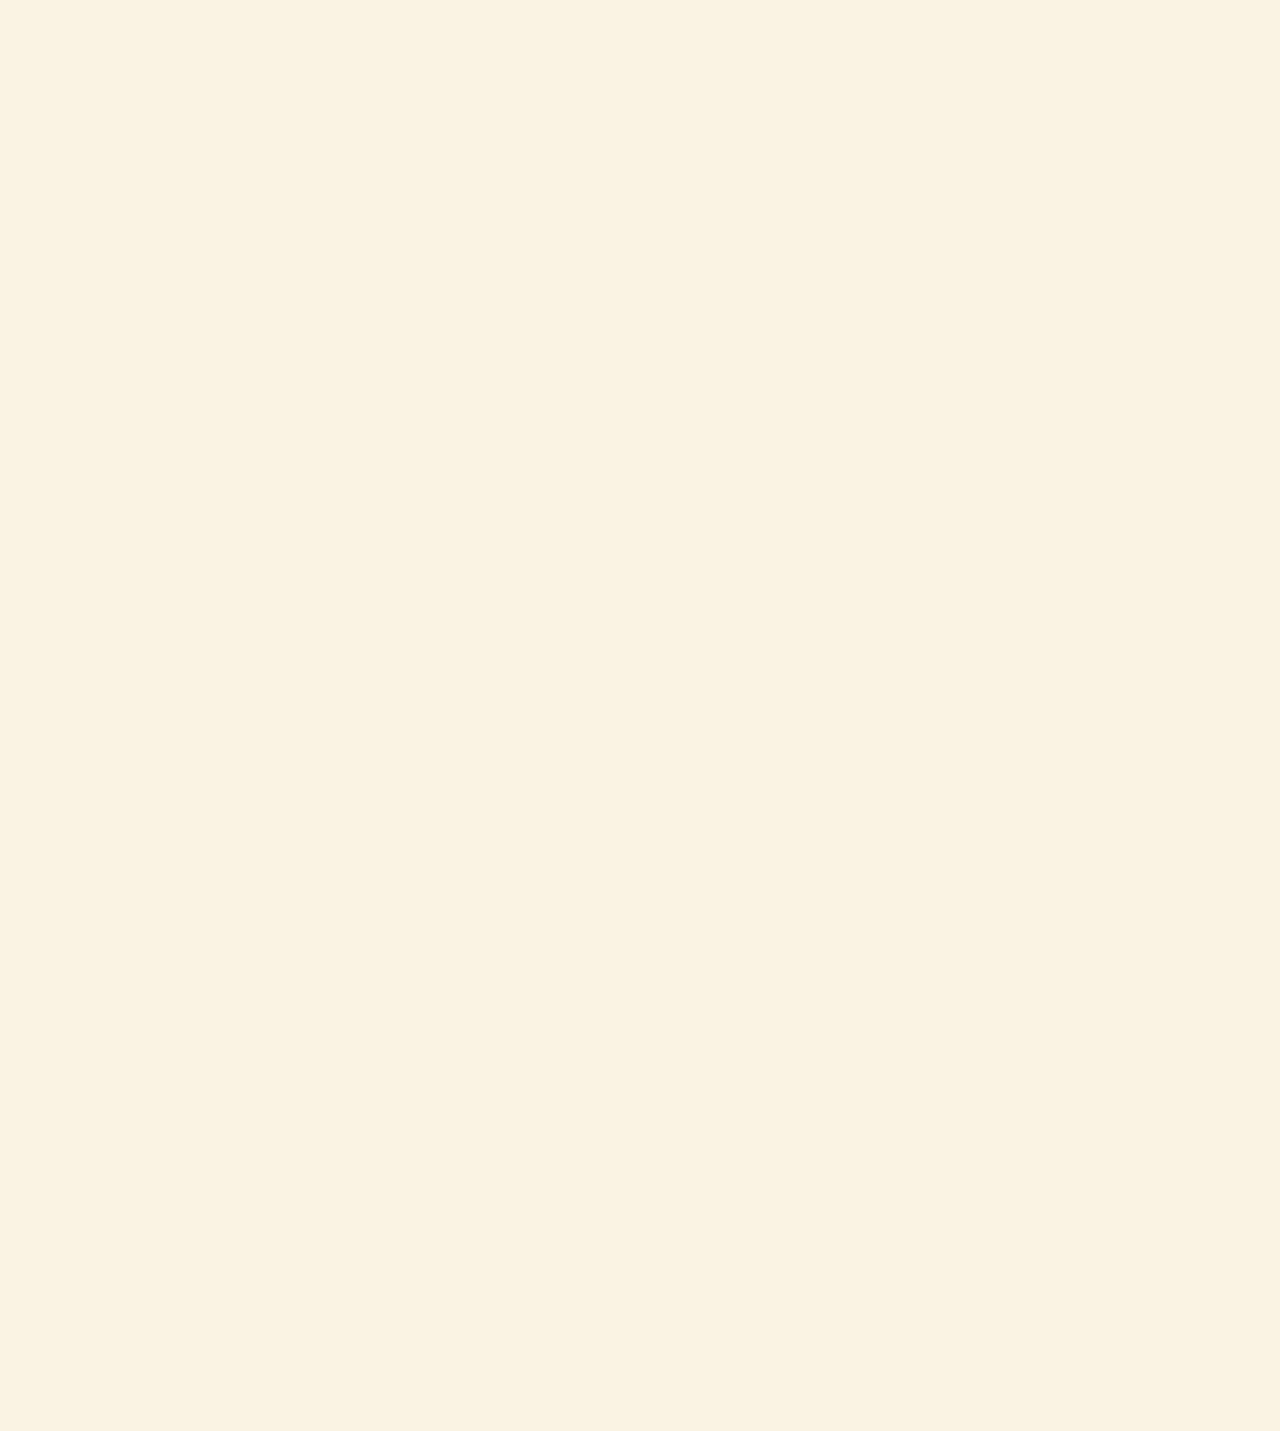
<file: practice.html>
<!DOCTYPE html>
<html lang="en">
<head>
    <meta charset="UTF-8">
    <meta name="viewport" content="width=device-width, initial-scale=1.0">
    <title>Mudic and math circle</title>
    <link rel="stylesheet" href="practice.css">
</head>
<body>
    <header>
        <div class="nav">
        <nav>
            <ul>
                <li><a href="index.html"><b>Home</b></a></li>
                <li><a href="basic.html"><b>Basic course</b></a></li>
                <li><a href="intermediate.html"><b>Intermediate course</b></a></li>
                <li><a href="advanced.html"><b>Advanced course</b></a></li> 
                <li><a href="practice.html"><b>Explore more</b></a></li>
            </ul>
        </nav>
        </div>
    <div class="circle">
        <div class="plat">
            <div class="outer">
                <div class="inner2">
                    <div class="inner"></div>
                </div>
            </div>
            <div class="section" style="transform: skewY(-60deg);">
                <div class="keys" id="C"><div class="letter">C</div></div>
                <div class="minor"><div class="minorl"><small>Am</small></div></div>
            </div>
            <div class="section" style="transform: rotate(30deg) skewY(-60deg);">
                <div class="keys" id="G"><div class="letter">G</div></div>
                <div class="minor"><div class="minorl"><small>Em</small></div></div>
            </div>
            <div class="section" style="transform: rotate(60deg) skewY(-60deg);">
                <div class="keys" id="D"><div class="letter">D</div></div>
                <div class="minor"><div class="minorl"><small>Bm</small></div></div>
            </div>
            <div class="section" style="transform: rotate(90deg) skewY(-60deg);">
                <div class="keys" id="A"><div class="letter">A</div></div>
                <div class="minor"><div class="minorS" style="transform: translate(-3px,-5px)"><small>F<sup>#</sup>m</small></div></div>
            </div>
            <div class="section" style="transform: rotate(120deg) skewY(-60deg);">
                <div class="keys" id="E"><div class="letter">E</div></div>
                <div class="minor"><div class="minorS" style="transform: translate(-3px,-5px)"><small>C<sup>#</sup>m</small></div></div>
            </div>
            <div class="section" style="transform: rotate(150deg) skewY(-60deg);">
                <div class="keys" id="B"><div class="letter">B</div></div>
                <div class="minor"><div class="minorS" style="transform: translate(-3px,-5px)"><small>G<sup>#</sup>m</small></div></div>
            </div>
            <div class="section" style="transform: rotate(180deg) skewY(-60deg);">
                <div class="keys"><div class="letter" style="transform: translate(-50%,47%);">G<small><sup>b</sup></small></div></div>
                <div class="minor"><div class="minorS" style="transform: translate(-3px,-5px)"><small>D<sup>#</sup>m</small></div></div>
            </div>
            <div class="section" style="transform: rotate(210deg) skewY(-60deg);">
                <div class="keys"><div class="letter" style="transform: translate(-50%,47%);">D<small><sup>b</sup></small></div></div>
                <div class="minor"><div class="minorS" style="transform: translate(-3px,-5px)"><small>B<sup>b</sup>m</small></div></div>
            </div>
            <div class="section" style="transform: rotate(240deg) skewY(-60deg);">
                <div class="keys"><div class="letter" style="transform: translate(-50%,47%);">A<small><sup>b</sup></small></div></div>
                <div class="minor"><div class="minorl"><small>Fm</small></div></div>
            </div>
            <div class="section" style="transform: rotate(270deg) skewY(-60deg);">
                <div class="keys"><div class="letter" style="transform: translate(-50%,47%);">E<small><sup>b</sup></small></div></div>
                <div class="minor"><div class="minorl"><small>Cm</small></div></div>
            </div>
            <div class="section" style="transform: rotate(300deg) skewY(-60deg);">
                <div class="keys"><div class="letter" style="transform: translate(-50%,47%);">B<small><sup>b</sup></small></div></div>
                <div class="minor"><div class="minorl"><small>Gm</small></div></div>
            </div>
            <div class="section" style="transform: rotate(330deg) skewY(-60deg);">
                <div class="keys"><div class="letter">F</div></div>
                <div class="minor"><div class="minorl"><small>Dm</small></div></div>
            </div>
        </div>
    </div>
    <div class="smalltitle"><small>Welcome to</small></div>
    <div class="title"><div id="welcome"><small><small><small>You are</small></small></small></div><div id="courseT">RICK ROLLED !!!</div></div>
    <div class="spacer" id="header"></div>
    <div>
    <svg class="waves" xmlns="http://www.w3.org/2000/svg" xmlns:xlink="http://www.w3.org/1999/xlink"
    viewBox="0 24 150 28" preserveAspectRatio="none" shape-rendering="auto">
    <defs>
    <path id="gentle-wave" d="M-160 44c30 0 58-18 88-18s 58 18 88 18 58-18 88-18 58 18 88 18 v44h-352z" />
    </defs>
    <g class="parallax">
    <use xlink:href="#gentle-wave" x="48" y="0" fill="rgba(255,255,255,0.7" />
    <use xlink:href="#gentle-wave" x="48" y="3" fill="rgba(255,255,255,0.5)" />
    <use xlink:href="#gentle-wave" x="48" y="5" fill="rgba(255,255,255,0.3)" />
    <use xlink:href="#gentle-wave" x="48" y="7" fill="#fff" />
    </g>
    </svg>
    </div>
    </header>

    <main>
        <div class="haha">There is nothing here~~</div>

        <div class="div" style="transform: translateY(1800px);">
            <p>just kidding, click the link below to learn more</p>
            <a href="https://www.youtube.com/watch?v=dQw4w9WgXcQ">https://www.learnmore.com/250WAJPTrickRollw19TAlNenvEr87mqjHS0gOnnavlWSU2007H</a>
        </div>
    </main>

    <footer>
        <div class="footer">
            <div class="titleF">About</div>
            <div class="Ftext">Author: Hacker</div>
            <div class="Ftext">Supporter: Teacher</div>
            <div class="Ftext">Copyright: Hacker</div>
            <div class="Ftext">Startdate: 2024/10/28</div>
            <div class="Ftext">Finishdate: 2024/11/</div>
            <div class="titleF">Reference</div>
            <div class="Ftext">Wiki-circle of fifth: <a href="https://en.wikipedia.org/wiki/Circle_of_fifths" style="position: absolute;"> https://en.wikipedia.org/wiki/Circle_of_fifths</a></div>
            <div class="Ftext">Wiki-canon in D: <a href="https://en.wikipedia.org/wiki/Pachelbel%27s_Canon" style="position: absolute;"> https://en.wikipedia.org/wiki/Pachelbel%27s_Canon</a></div>
            <div class="Ftext">WIki-never gonna give you up: <a href="https://en.wikipedia.org/wiki/Never_Gonna_Give_You_Up" style="position: absolute;">https://en.wikipedia.org/wiki/Never_Gonna_Give_You_Up</a></div>
            <div class="Ftext">Chord of "Canon in C": <a href="https://tabs.ultimate-guitar.com/tab/johann-pachelbel/canon-in-c-chords-4805099" style="position: absolute;">https://tabs.ultimate-guitar.com/tab/johann-pachelbel/canon-in-c-chords-4805099</a></div>
            <div class="Ftext">Chord of "Never gonna give you up": <a href="https://tabs.ultimate-guitar.com/tab/foo-fighters/never-gonna-give-you-up-chords-2266705" style="position: absolute;">https://tabs.ultimate-guitar.com/tab/foo-fighters/never-gonna-give-you-up-chords-2266705</a></div>
            <div class="titleF">Pictures Reference</div>
            <div class="Ftext"><a href="https://wfuogb.com/wp-content/uploads/2021/10/900x520_piano-min.jpeg">https://wfuogb.com/wp-content/uploads/2021/10/900x520_piano-min.jpeg</a></div>
            <div class="Ftext"><a href="https://t4.ftcdn.net/jpg/09/68/06/85/360_F_968068599_2WAWIbJPTwTAl3mqjHS0vl6mmWSUr3OB.jpg">https://t4.ftcdn.net/jpg/09/68/06/85/360_F_968068599_2WAWIbJPTwTAl3mqjHS0vl6mmWSUr3OB.jpg</a></div>
            <div class="Ftext"><a href="https://www.successunlimited-mantra.com/images/easyblog_articles/195/blog-106.jpg">https://www.successunlimited-mantra.com/images/easyblog_articles/195/blog-106.jpg</a></div>
            <div class="Ftext"><a href="https://i.makeagif.com/media/6-15-2021/Z5Zeri.gif">https://i.makeagif.com/media/6-15-2021/Z5Zeri.gif</a></div>
        </div>
    </footer>
</body>
</html>
</file>
<file: advanced.css>
body,html{
    overflow-x: hidden;
    scroll-behavior: smooth;
}
body{
    margin: 0px;
    padding: 0px;
    height: 100vh;
    width: 100vw;
    max-width: 100vw;
    position: relative;
    background-image: url(https://www.successunlimited-mantra.com/images/easyblog_articles/195/blog-106.jpg);
    background-repeat: no-repeat;
    background-size: cover;
    background-position: center;
    background-position-y: 10px;
    background-attachment: scroll;
    background-color: #FAF3E3;
}
.nav{
    position: fixed;
    left: 0px;
    top: 0px;
    z-index: 1;
}
nav ul{
    list-style-type: none;
    margin: 0px;
    padding: 0px;
    background-color: #2F4858;
    overflow: hidden;
    width: 100vw;
}
nav a{
    font-size: 18px;
    text-decoration: none;
    color: white;
    padding: 20px;
    display: block;
    text-align: center;
}
nav li:hover{
    background-color: #3d5d71;
}
nav li{
    font-family: Arial, Helvetica, sans-serif;
    float: left;
}
/*cirle of fifth*/
.circle{
    position: absolute;
    left: 50%;
    top: 50%;
    display: flex;
    height: 100%;
    justify-content: center;
    align-items: center;
    transform: translate(-50%,-106.5%) scale(1.75);
    z-index: -1;
}
.plat{
    display: flex;
    transform: translate(-50%,-50%);
    overflow: hidden;
    position: relative;
    height: 304px;
    width: 304px;
    border-radius: 50%;
    animation-name: rotate;
    animation-duration: 25s;
    animation-timing-function: linear;
    animation-iteration-count: infinite;
}
@keyframes rotate{
    0%{transform: rotate(0deg);}
    100%{transform: rotate(360deg);}
}
.outer{
    overflow: hidden;
    display: flex;
    justify-content: center;
    align-items: center;
    height: 300px;
    width: 300px;
    border: 2px solid;
    border-radius: 50%;
}
.inner{
    background-color: rgb(255, 255, 255);
    position: relative;
    display: flex;
    justify-content: center;
    align-items: center;
    height: 100px;
    width: 100px;
    border: 2px solid;
    border-radius: 50%;
}
.inner2{
    position: relative;
    display: flex;
    justify-content: center;
    align-items: center;
    height: 160px;
    width: 160px;
    border: 2px solid;
    border-radius: 50%;
}
.section{
    position: absolute;
    display: inline;
    justify-content: center;
    align-items: center;
    left: 50%;
    height: 150px;
    width: 150px;
    border: 1px solid;
    transform-origin: 0% 100%;
    will-change: background-color;
    z-index: -1;
}
.keys{
    position: absolute;
    display: flex;
    flex-direction: column;
    justify-content: center;
    align-items: center;
    transform: skewY(60deg) translateX(90%) translateY(140%) rotate(15deg);
    font-size: 30px;
    font-family: Arial, Helvetica, sans-serif;
}
.minor{
    display: flex;
    font-family: Arial, Helvetica, sans-serif;
    transform: skewY(60deg) translate(2%,1220%) rotate(15deg);
}
/*circle of fifth ends*/

.title{
    display: flex;
    justify-content: center;
    align-items: center;
    text-align: center;
    transform: translate(0px,290px);
    height: 200px;
    width: 100%;
    font-size: 65px;
    font-family: Impact, Haettenschweiler, 'Arial Narrow Bold', sans-serif;
    background-color: #e2c000d4;
}
#welcome{
    display: flex;
    justify-content: center;
    align-items: center;
    left: 100%;
    transform: translate(125%,-90%);

}
#courseT{
    display: flex;
    justify-content: center;
    align-items: center;
    left: 50%;
    transform: translate(-20%,25%);
}
#header{
    height: 50vh;
}
.art{
    width: 75%;
}


.waves {
    position:relative;
    width: 100%;
    height:15vh;
    margin-bottom:-7px;
    min-height:100px;
    max-height:150px;
    transform: translate(0px,35px);
    color: #FAF3E3;
}
  

/* Animation */

.parallax > use {
animation: move-forever 25s cubic-bezier(.55,.5,.45,.5)     infinite;
fill: #efefefd5;
}
.parallax > use:nth-child(1) {
animation-delay: -2s;
animation-duration: 7s;
fill: rgb(244, 244, 244);
}
.parallax > use:nth-child(2) {
animation-delay: -3s;
animation-duration: 10s;
fill: #f4f3efb1;
}
.parallax > use:nth-child(3) {
animation-delay: -4s;
animation-duration: 13s;
fill: white;
}
.parallax > use:nth-child(4) {
animation-delay: -5s;
animation-duration: 20s;
fill: #FAF3E3;
}
@keyframes move-forever {
0% {
    transform: translate3d(-90px,0,0);
}
100% { 
    transform: translate3d(85px,0,0);
}
}
@media (max-width: 768px) {
.waves {
    height:40px;
    min-height:40px;
}
}
/*waves*/


main{
    margin: 0px;
    padding: 0px;
    height: 520vh;
    width: 100vw;
    max-width: 100vw;
    background-color: #FAF3E3;
    font-family: Arial, Helvetica, sans-serif;
}
.subtitle{
    font-size: 40px;
    font-family: 'Gill Sans', 'Gill Sans MT', Calibri, 'Trebuchet MS', sans-serif;
    color: #654321;
}
hr{
    width: 50%;
}
.tablecontent{
    position: relative;
    margin-top: 30px;
    padding: 10px;
    width: 50%;
    left: 50%;
    transform: translateX(-50%);
    text-align: center
}
#TC{
    font-size: 50px;
    color: #ffd700;
}
.TClist{
    display: flex;
    flex-wrap: nowrap;
    align-items: center;
    justify-content: center;
    width: auto;
    transform: translateX(-45px);
}
.TClist ul{
    list-style-type: none;
}
.TClist a{
    text-decoration: none;
    color: black;
}
.TClist li{
    padding: 12px;
    font-size: 22px;
    border: 2px solid transparent;
    border-radius: 10px;
    width: 120%;
}
.TClist li:hover{
    background-color: #ffcd39;
    color: white;
}
.TClist li:hover::marker {
    color: red; 
}
p{
    padding: 15px;
}
.subtitle{
    font-size: 40px;
    font-family: 'Gill Sans', 'Gill Sans MT', Calibri, 'Trebuchet MS', sans-serif;
    color: #7f6000;
}

/*perpendicular bisector*/
#perpendicular{
    margin: 20px;
    height:53em;
}
#perpendicular p::selection{
    background-color: #ffcd39;
    color: #3d5d71;
}
.textPer{
    position: relative;
    height: auto;
    transform: translateY(30px);
    font-size: 25px;
    left: 0%;
}
.textPer a{
    color: #7f6000;
}
.textPer p{
    margin: 0;
    text-indent: 25px;
}
#exp{
    text-align: center;
    transform: translateX(-20px);
}

.circlePer{
    position: relative;
    left: -20%;
    top: -5%;
    display: flex;
    height: 100%;
    justify-content: center;
    align-items: center;
}
.circleTag{
    position: relative;
    left: -20%;
    top: 0%;
    display: flex;
    height: 100%;
    justify-content: center;
    align-items: center;
}
.platPer{
    display: flex;
    transform: translate(0,-120px) rotate(-15deg) scale(1.3);
    overflow: hidden;
    position: relative;
    height: 306px;
    width: 306px;
    border-radius: 50%;
    will-change: background-color;
}
.outerspace{
    height: 302px;
    width: 302px;
    border: 2px solid;
    border-radius: 50%;
    z-index: 3;
}
.outerPer{
    overflow: hidden;
    display: flex;
    justify-content: center;
    align-items: center;
    height: 306px;
    width: 306px;
    border: 0px solid;
    border-radius: 50%;
}
.innerPer{
    background-color: #FAF3E3;
    position: absolute;
    display: flex;
    justify-content: center;
    align-items: center;
    height: 100px;
    width: 100px;
    border: 2px solid;
    border-radius: 50%;
    z-index: 2;
}
.inner2Per{
    position: absolute;
    display: flex;
    justify-content: center;
    align-items: center;
    height: 160px;
    width: 160px;
    border: 2px solid;
    border-radius: 50%;
    z-index: 2;
    animation: minorchenge_mino 10s linear infinite;
}
.innerspace{
    position: absolute;
    display: flex;
    justify-content: center;
    align-items: center;
    height: 160px;
    width: 160px;
    border: 2px solid;
    border-radius: 50%;
    z-index: 2;
}
.sectionPer{
    position: absolute;
    display: inline;
    justify-content: center;
    align-items: center;
    left: 50%;
    height: 150px;
    width: 150px;
    border: 1px solid;
    transform-origin: 0% 100%;
    will-change: background-color;
    z-index: 1;
}
.chordFG{
    opacity: 0;
    transition: opacity 0.3s;
    height: 278px;
    width: 4px;
    background-color: #7f6000;
    transform: translate(370px,-1185.4px) rotate(90deg);
}
.midP{
    transition: opacity 0.3s;
    opacity: 0;
    height: 15px;
    width: 15px;
    background-color: #7f6000;
    border-radius: 50%;
    transform: translate(370px,-1332px);
}
#l1{
    height: 20px;
    width: 2px;
    background-color: #7f6000;
    transform: translate(-35px,-2px);
}
#l2{
    height: 20px;
    width: 2px;
    background-color: #7f6000;
    transform: translate(-40px,-22px);
}
#l3{
    height: 20px;
    width: 2px;
    background-color: #7f6000;
    transform: translate(45px,-42px);
}
#l4{
    height: 20px;
    width: 2px;
    background-color: #7f6000;
    transform: translate(50px,-62px);
}
.bisector{
    opacity: 0;
    transition: opacity 0.3s;
    height: 400px;
    width: 4px;
    background-color: #7f6000;
    transform: translate(376px,-1398px);
}
.anglePer{
    height: 15px;
    width: 15px;
    border: 2px solid #7f6000;
    transform: translate(0px,58px);
}
.numPer{
    font-size: 18px;
    transform: translate(20px,60px);
}
.steps{
    margin: 18px;
    padding: 8px;
    width: 35%;
    border: 2px solid #2F4858;
    border-radius: 10px;
    font-size: 25px;
    text-decoration: none;
    transform: translate(150%,-705px);
    cursor: pointer;
}
.steps p{
    margin: 0;
}
#step1:hover{
    border: 2px solid;
    border-radius: 10px;
    background-color: #7f6000;
    border-color: #7f6000;
    color: white;
}
#step2:hover{
    border: 2px solid;
    border-radius: 10px;
    background-color: #7f6000;
    border-color: #7f6000;
    color: white;
}
#step3:hover{
    border: 2px solid;
    border-radius: 10px;
    background-color: #7f6000;
    border-color: #7f6000;
    color: white;
}
#step1:hover ~ .chordFG{
    opacity: 1;
}

#step2:hover ~ .chordFG{
    opacity: 1;
}
#step2:hover ~ .midP{
    opacity: 1;
}

#step3:hover ~ .chordFG{
    opacity: 1;
}
#step3:hover ~ .midP{
    opacity: 1;
}
#step3:hover ~ .bisector{
    opacity: 1;
}


/*Tagent*/
#tangent{
    margin: 20px;
    height:57em;
}
.textTag{
    font-size: 25px;
    text-indent: 25px;
}
.container{
    height: 400px;
    transform: translateY(-40px);
}
.containerTag{
    height: 400px;
    transform: translateY(40px);
}
.platTag{
    display: flex;
    transform: translate(0,-440px) rotate(-15deg) scale(1.3);
    overflow: hidden;
    position: relative;
    height: 306px;
    width: 306px;
    border-radius: 50%;
}
.stepsTag{
    margin: 0px;
    padding: 8px;
    width: 35%;
    font-size: 25px;
    text-decoration: none;
    transform: translate(150%,0px);
    cursor: pointer;
}
.border{
    margin: 0;
    padding: 8px;
    border: 2px solid #2F4858;
    border-radius: 10px;
}
#tagency{
    opacity: 0;
    height: 15px;
    width: 15px;
    background-color: #7f6000;
    border-radius: 50%;
    transform: translate(365px,-450px);
}
.tagencytext{
    text-align: center;
    width: 100px;
    transform: translate(-45%,20px);
}
#outline{
    opacity: 0;
    height: 500px;
    width: 4px;
    background-color: #7f6000;
    transform: translate(381px,-706px) rotate(90deg);
}
#diaTag{
    opacity: 0;
    height: 398px;
    width: 4px;
    background-color: #7f6000;
    transform: translate(371px,-1352px);
}
.angle{
    height: 15px;
    width: 15px;
    border: 2px solid #7f6000;
    transform: translate(0px,375px);
}
.num{
    font-size: 18px;
    transform: translate(20px,340px);
}
.border:hover{
    border: 2px solid;
    border-radius: 10px;
    background-color: #7f6000;
    border-color: #7f6000;
    color: white;
}

#stepTag1:hover ~ .circleTag .platTag{
    transition: 1s;
    transform: translate(0,-440px) rotate(105deg) scale(1.3);
}
#stepTag2:hover ~ .circleTag .platTag{
    transition: 1s;
    transform: translate(0,-440px) rotate(105deg) scale(1.3);
}
#stepTag2:hover ~ #tagency{
    transition: 0.5s;
    opacity: 1;
}
#stepTag3:hover ~ .circleTag .platTag{
    transition: 1s;
    transform: translate(0,-440px) rotate(105deg) scale(1.3);
}
#stepTag3:hover ~ #tagency{
    transition: 0.5s;
    opacity: 1;
}
#stepTag3:hover ~ #outline{
    transition: 0.5s;
    opacity: 1;
}
#stepTag4:hover ~ .circleTag .platTag{
    transition: 1s;
    transform: translate(0,-440px) rotate(105deg) scale(1.3);
}
#stepTag4:hover ~ #tagency{
    transition: 0.5s;
    opacity: 1;
}
#stepTag4:hover ~ #outline{
    transition: 0.5s;
    opacity: 1;
}
#stepTag4:hover ~ #diaTag{
    transition: 0.5s;
    opacity: 1;
}

/*Find the center of circle*/
#Fcenter{
    margin: 20px;
    height:48em;
}
.textFC{
    font-size: 25px;
    text-indent: 25px;
}
.containerFC{
    transform: translateY(180px);
}
.circleFC{
    position: relative;
    left: -20%;
    top: 0%;
    display: flex;
    height: 100%;
    justify-content: center;
    align-items: center;
}
.platFC{
    display: flex;
    transform: translate(0,-200px) rotate(-15deg) scale(1.3);
    overflow: hidden;
    position: relative;
    height: 306px;
    width: 306px;
    border-radius: 50%;
    will-change: background-color;
}

.stepsFC{
    margin: 0px;
    padding: 8px;
    width: 35%;
    font-size: 25px;
    text-decoration: none;
    transform: translate(150%,-900px);
    cursor: pointer;
}
.border{
    margin: 0;
    padding: 8px;
    border: 2px solid #2F4858;
    border-radius: 10px;
}
#stepFC1:hover ~ .circlePer .platTag{
    transition: 1s;
    transform: translate(0,-400px) rotate(105deg) scale(1.3);
}
#stepFC2:hover ~ .circlePer .platTag{
    transition: 1s;
    transform: translate(0,-400px) rotate(105deg) scale(1.3);
}
#stepFC2:hover ~ #tagency{
    transition: 0.5s;
    opacity: 1;
}
#stepFC3:hover ~ .circlePer .platTag{
    transition: 1s;
    transform: translate(0,-400px) rotate(105deg) scale(1.3);
}
.chords{
    opacity: 0;
}
.Chord1{
    width: 275px;
    height: 4px;
    background-color: #7f6000;
    transform: translate(235px,-1186px);
}
.Chord2{
    width: 275px;
    height: 4px;
    background-color: orange;
    transform: translate(355px,-981px) rotate(-60deg);
}
.PerB{
    opacity: 0;
    transform: translateY(-310px);
}
.PerB1{
    width: 4px;
    height: 400px;
    background-color: #7f6000;
    transform: translate(375px,-942px);
}
.midPFC{
    transition: opacity 0.3s;
    opacity: 1;
    height: 15px;
    width: 15px;
    background-color: #7f6000;
    border-radius: 50%;
    transform: translate(-6px,52px);
}
#FCl1{
    height: 20px;
    width: 2px;
    background-color: #7f6000;
    transform: translate(-45px,35px);
}
#FCl2{
    height: 20px;
    width: 2px;
    background-color: #7f6000;
    transform: translate(-40px,15px);
}
#FCl3{
    height: 20px;
    width: 2px;
    background-color: #7f6000;
    transform: translate(45px,-5px);
}
#FCl4{
    height: 20px;
    width: 2px;
    background-color: #7f6000;
    transform: translate(50px,-25px);
}
.PerB2{
    width: 4px;
    height: 400px;
    background-color: orange;
    transform: translate(366px,-1335px) rotate(-60deg);
}
.midPB2{
    transition: opacity 0.3s;
    opacity: 1;
    height: 15px;
    width: 15px;
    background-color: orange;
    border-radius: 50%;
    transform: translate(-5px,330px) rotate(0deg);
}
#B2l1{
    height: 20px;
    width: 2px;
    background-color: orange;
    transform: translate(-45px,314px);
}
#B2l2{
    height: 20px;
    width: 2px;
    background-color: orange;
    transform: translate(-40px,294px);
}
#B2l3{
    height: 20px;
    width: 2px;
    background-color: orange;
    transform: translate(45px,274px);
}
#B2l4{
    height: 20px;
    width: 2px;
    background-color: orange;
    transform: translate(50px,254px);
}
.Center{
    opacity: 0;
    width: 15px;
    height: 15px;
    background-color: #7f6000;
    border-radius: 50%;
    transform: translate(370px,-1850px);
}
#O{
    font-size: 23px;
    transform: translate(15px,-15px);
}

#stepFC1:hover ~ .chords{
    transition: 1s;
    opacity: 1;
}
#stepFC2:hover ~ .chords{
    transition: 1s;
    opacity: 1;
}
#stepFC2:hover ~ .PerB{
    transition: 0.5s;
    opacity: 1;
}
#stepFC3:hover ~ .chords{
    transition: 1s;
    opacity: 1;
}
#stepFC3:hover ~ .PerB{
    transition: 0.5s;
    opacity: 1;
}
#stepFC3:hover ~ .Center{
    transition: 0.5s;
    opacity: 1;
}

.finish{
    text-align: center;
    position: relative;
    font-size: 40px;
}
.finish a{
    text-decoration: none;
}
.up{
    border: 2px solid;
    position: absolute;
    left: 50%;
    width: 35px;
    height: 35px;
    border-radius: 50%;
    font-size: 40px;
    color: #7f6000;
    border-color: rgba(255, 255, 255, 0);
    transform: translateX(-50%);
}
.backB:hover{
    transition: 0.4s;
    transform: scale(1.1);
}
.backB:hover .up{
    transition: 0.4s;
    background-color: white;
}
.back:hover{
    transition: 0.4s;
}
.more:hover{
    transition: 0.4s;
    transform: scale(1.1);
}
.back{
    color: #7f6000;
    text-decoration: none;
    display: flex;
    justify-content: center;
    align-items: center;
}
.or{
    font-family: 'Gill Sans', 'Gill Sans MT', Calibri, 'Trebuchet MS', sans-serif;
}
.more{
    color: #7f6000;
    text-decoration: none;
    display: flex;
    justify-content: center;
    align-items: center;
}

.footer{
    width: 100vw;
    height: 160vh;
    background-color: #3d5d71;
}
.footer a{
    color: white;
}
.titleF{
    padding-top: 40px;
    padding-left: 30px;
    font-size: 35px;
    color: white;
}
.Ftext{
    font-size: 22px;
    padding: 10px;
    padding-left: 30px;
    color: white;
}
</file>
<file: practice.css>
body,html{
    overflow-x: hidden;
}
body{
    margin: 0px;
    padding: 0px;
    height: 100vh;
    width: 100vw;
    max-width: 100vw;
    position: relative;
    background-image: url(https://i.makeagif.com/media/6-15-2021/Z5Zeri.gif);
    background-repeat: no-repeat;
    background-size: cover;
    background-position-x: 0px;
    background-position-y: 60px;
    background-attachment: scroll;
    background-color: #FAF3E3;
}
.nav{
    position: fixed;
    left: 0px;
    top: 0px;
    z-index: 1;
}
nav ul{
    list-style-type: none;
    margin: 0px;
    padding: 0px;
    background-color: #2F4858;
    overflow: hidden;
    width: 100vw;
}
nav a{
    font-size: 18px;
    text-decoration: none;
    color: white;
    padding: 20px;
    display: block;
    text-align: center;
}
nav li:hover{
    background-color: #3d5d71;
}
nav li{
    font-family: Arial, Helvetica, sans-serif;
    float: left;
}
/*cirle of fifth*/
.circle{
    position: absolute;
    left: 50%;
    top: 50%;
    display: flex;
    height: 100%;
    justify-content: center;
    align-items: center;
    transform: translate(-50%,-106.5%) scale(1.75);
    z-index: -1;
}
.plat{
    display: flex;
    transform: translate(-50%,-50%);
    overflow: hidden;
    position: relative;
    height: 304px;
    width: 304px;
    border-radius: 50%;
    animation-name: rotate;
    animation-duration: 25s;
    animation-timing-function: linear;
    animation-iteration-count: infinite;
}
@keyframes rotate{
    0%{transform: rotate(0deg);}
    100%{transform: rotate(360deg);}
}
.outer{
    overflow: hidden;
    display: flex;
    justify-content: center;
    align-items: center;
    height: 300px;
    width: 300px;
    border: 2px solid;
    border-radius: 50%;
}
.inner{
    background-color: rgb(255, 255, 255);
    position: relative;
    display: flex;
    justify-content: center;
    align-items: center;
    height: 100px;
    width: 100px;
    border: 2px solid;
    border-radius: 50%;
}
.inner2{
    position: relative;
    display: flex;
    justify-content: center;
    align-items: center;
    height: 160px;
    width: 160px;
    border: 2px solid;
    border-radius: 50%;
}
.section{
    position: absolute;
    display: inline;
    justify-content: center;
    align-items: center;
    left: 50%;
    height: 150px;
    width: 150px;
    border: 1px solid;
    transform-origin: 0% 100%;
    will-change: background-color;
    z-index: -1;
}
.keys{
    position: absolute;
    display: flex;
    flex-direction: column;
    justify-content: center;
    align-items: center;
    transform: skewY(60deg) translateX(90%) translateY(140%) rotate(15deg);
    font-size: 30px;
    font-family: Arial, Helvetica, sans-serif;
}
.minor{
    display: flex;
    font-family: Arial, Helvetica, sans-serif;
    transform: skewY(60deg) translate(2%,1220%) rotate(15deg);
}
/*circle of fifth ends*/

.title{
    display: flex;
    justify-content: center;
    align-items: center;
    text-align: center;
    transform: translate(0px,350px);
    height: 200px;
    width: 100%;
    font-size: 65px;
    font-family: Impact, Haettenschweiler, 'Arial Narrow Bold', sans-serif;
    background-color: #e2c0008f;
}
#welcome{
    display: flex;
    justify-content: center;
    align-items: center;
    left: 100%;
    transform: translate(125%,-90%);

}
#courseT{
    display: flex;
    justify-content: center;
    align-items: center;
    left: 50%;
    transform: translate(-20%,25%);
}
#header{
    height: 60vh;
}



.waves {
    position:relative;
    width: 100%;
    height:15vh;
    margin-bottom:-7px;
    min-height:100px;
    max-height:150px;
    transform: translate(0px,35px);
    color: #FAF3E3;
}
  

/* Animation */

.parallax > use {
animation: move-forever 25s cubic-bezier(.55,.5,.45,.5)     infinite;
fill: #efefefd5;
}
.parallax > use:nth-child(1) {
animation-delay: -2s;
animation-duration: 7s;
fill: rgb(244, 244, 244);
}
.parallax > use:nth-child(2) {
animation-delay: -3s;
animation-duration: 10s;
fill: #f4f3efb1;
}
.parallax > use:nth-child(3) {
animation-delay: -4s;
animation-duration: 13s;
fill: white;
}
.parallax > use:nth-child(4) {
animation-delay: -5s;
animation-duration: 20s;
fill: #FAF3E3;
}
@keyframes move-forever {
0% {
    transform: translate3d(-90px,0,0);
}
100% { 
    transform: translate3d(85px,0,0);
}
}
@media (max-width: 768px) {
.waves {
    height:40px;
    min-height:40px;
}
}
/*waves*/

main{
    margin: 0px;
    padding: 8px;
    height: 1000vh;
    width: 99vw;
    max-width: 100vw;
    background-color: #FAF3E3;
    font-family: Arial, Helvetica, sans-serif;
}
.subtitle{
    font-size: 40px;
    font-family: 'Gill Sans', 'Gill Sans MT', Calibri, 'Trebuchet MS', sans-serif;
    color: black;
}
.intro{
    width: 100%;
    background-color: #FAF3E3;
    font-size: 20px;
}
a{
    text-decoration: none;
}
.course{
    margin: 2.5%;
    padding: 10px;
    justify-content: center;
    align-items: center;
    width: 90%;
    background-color: #ffffff;
    border: 2px solid;
    border-radius: 10px;
    box-shadow: 2px 2px 10px;
}
.textCsub{
    display: block;
}
.textC{
    color: black;
    display: block;
}

.haha{
    display: flex;
    justify-content: center;
    transform: translateY(500px);
    font-size: 60px;
}
.div p{
    width: 100vw;
    font-size: 50px;
    display: flex;
    justify-content: center;
}
.div a{
    font-size: 30px;
    display: flex;
    justify-content: center;
}
.footer{
    width: 100vw;
    height: 125vh;
    background-color: #3d5d71;
}
.footer a{
    color: white;
}
.titleF{
    padding-top: 40px;
    padding-left: 30px;
    font-size: 35px;
    color: white;
}
.Ftext{
    font-size: 20px;
    padding: 10px;
    padding-left: 30px;
    color: white;
}
</file>
